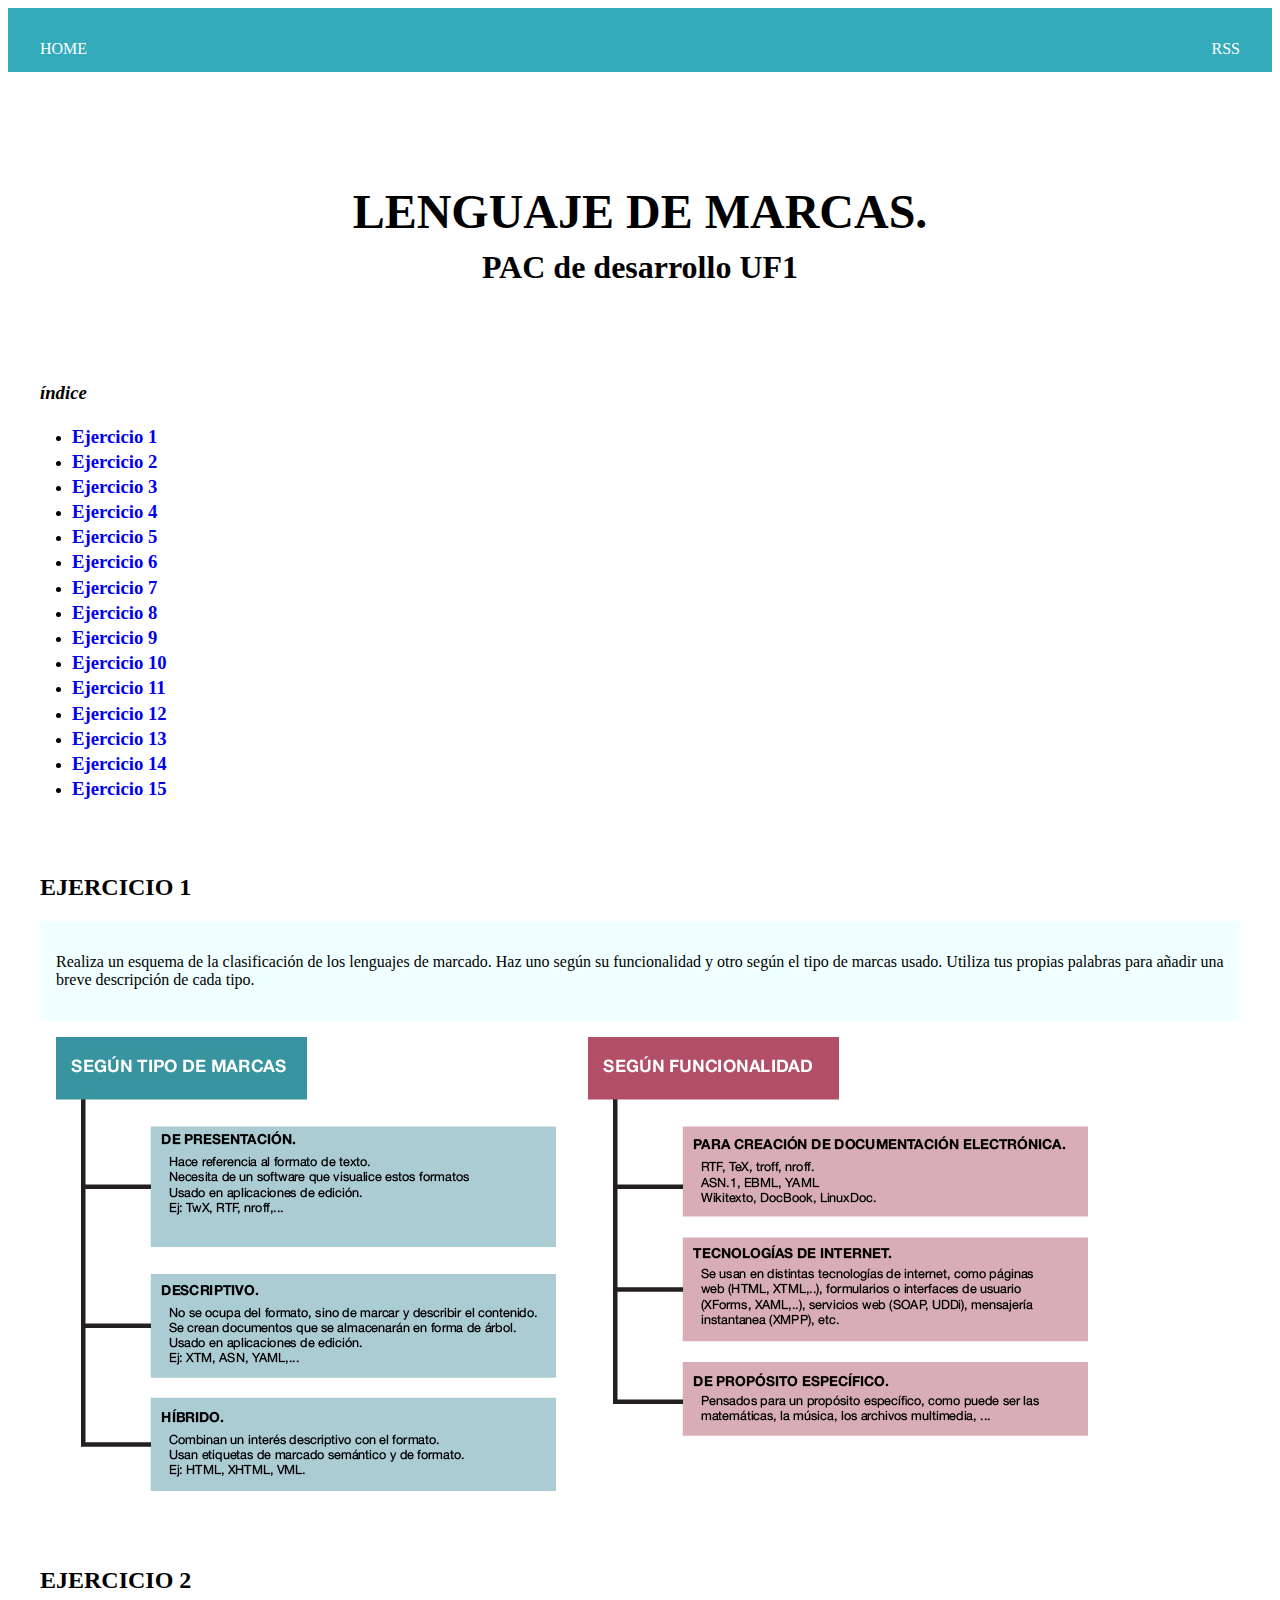
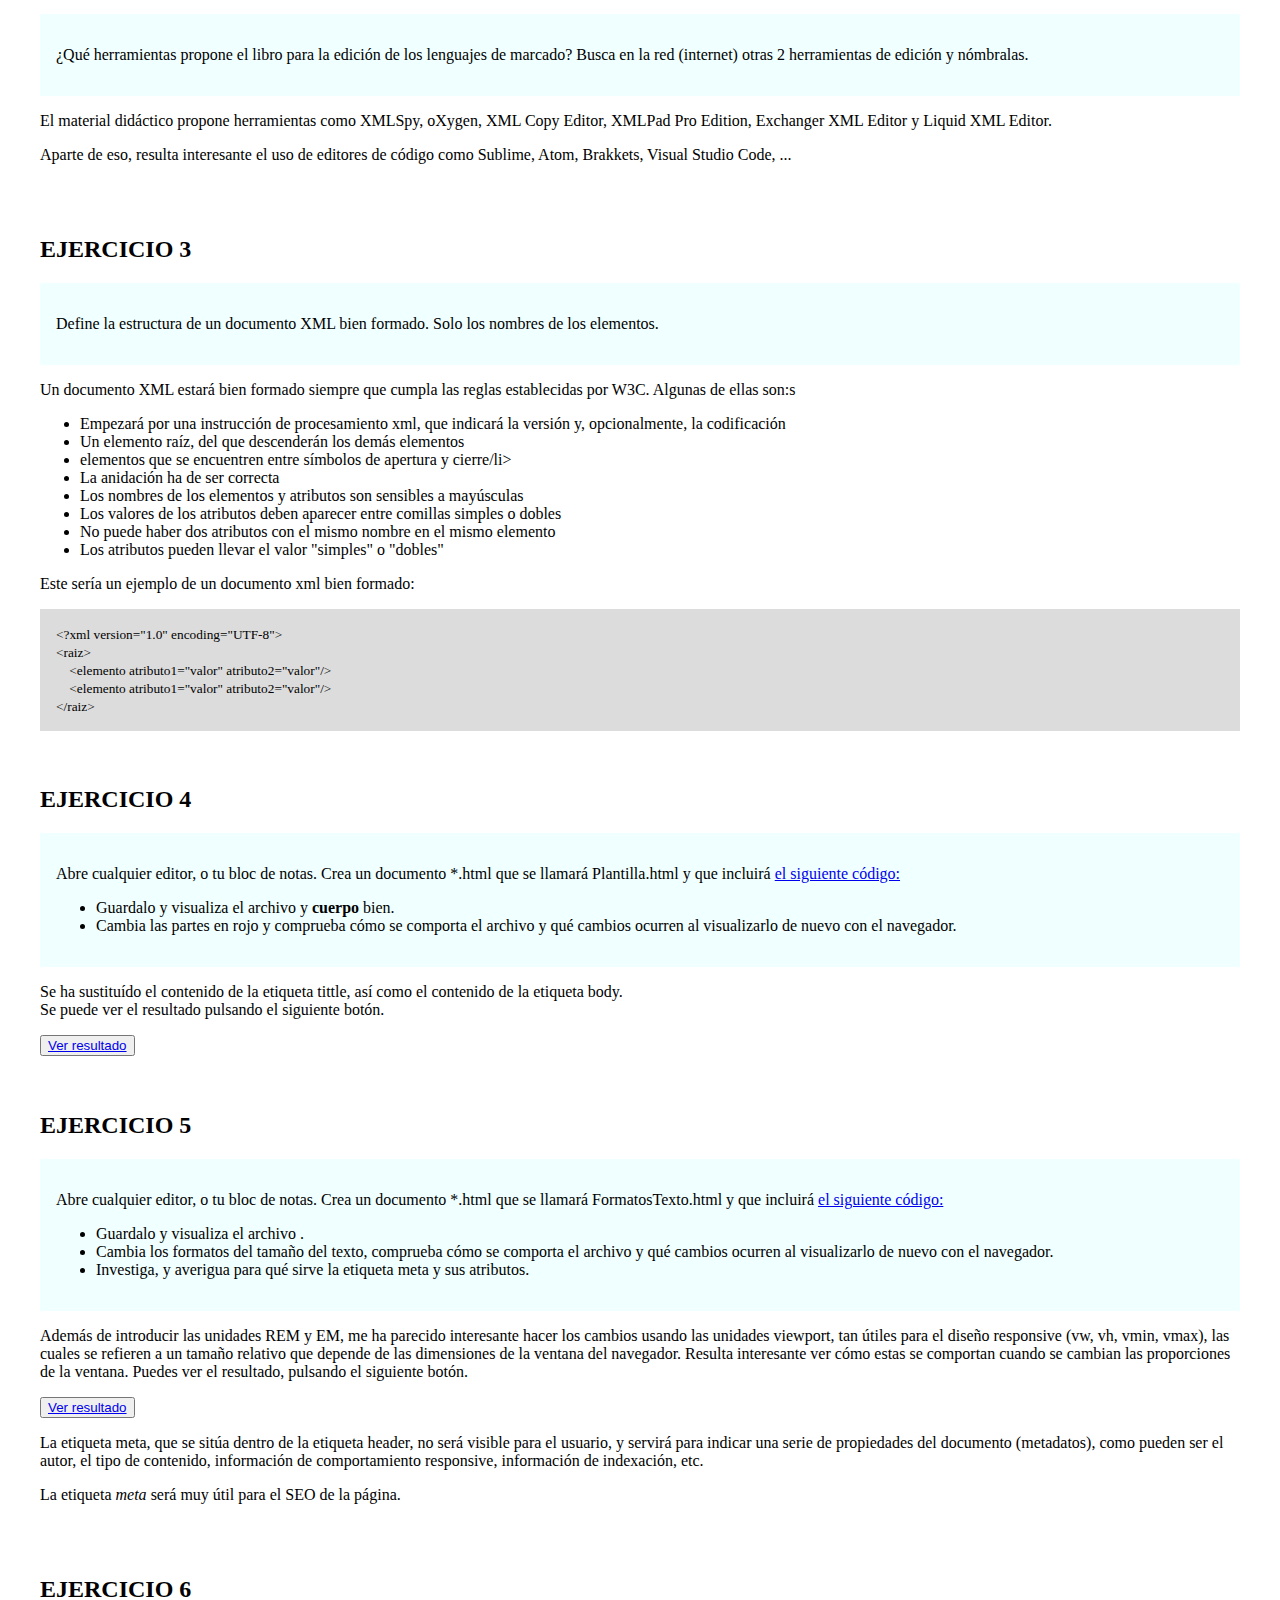
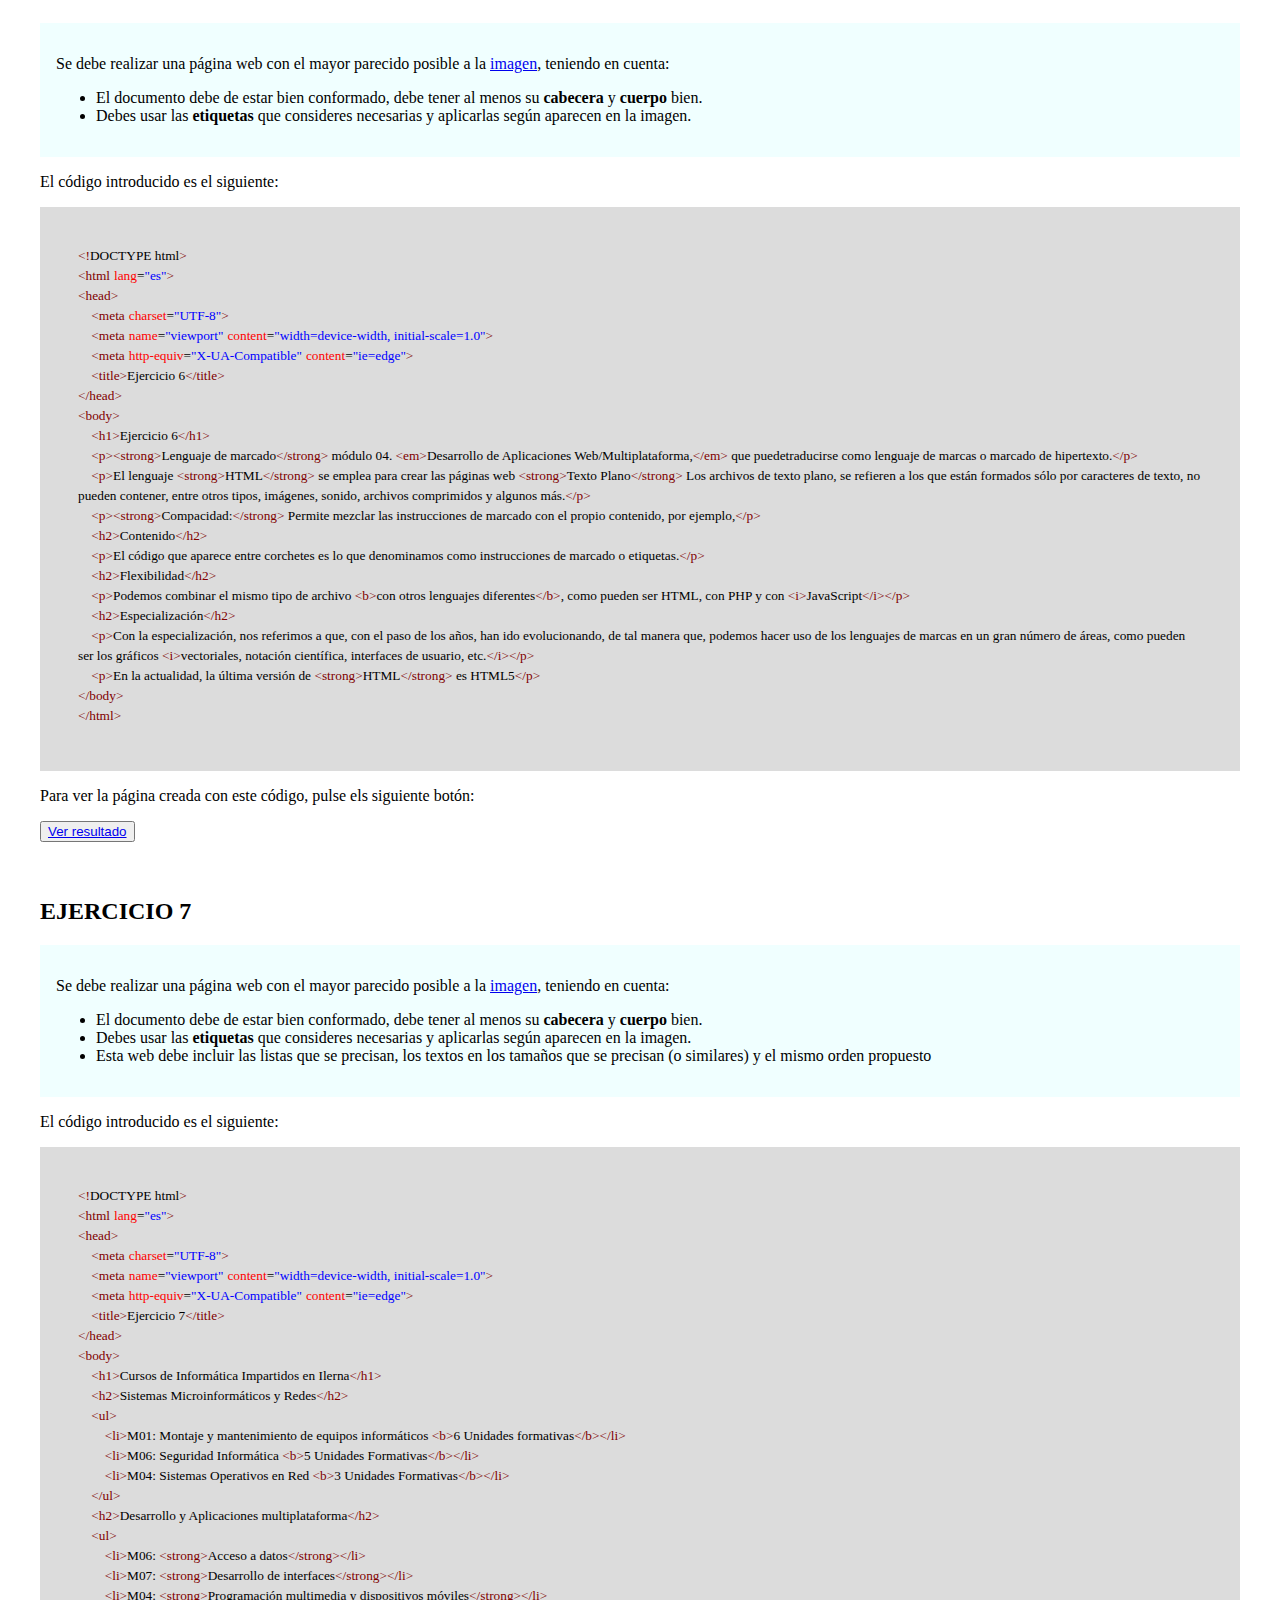
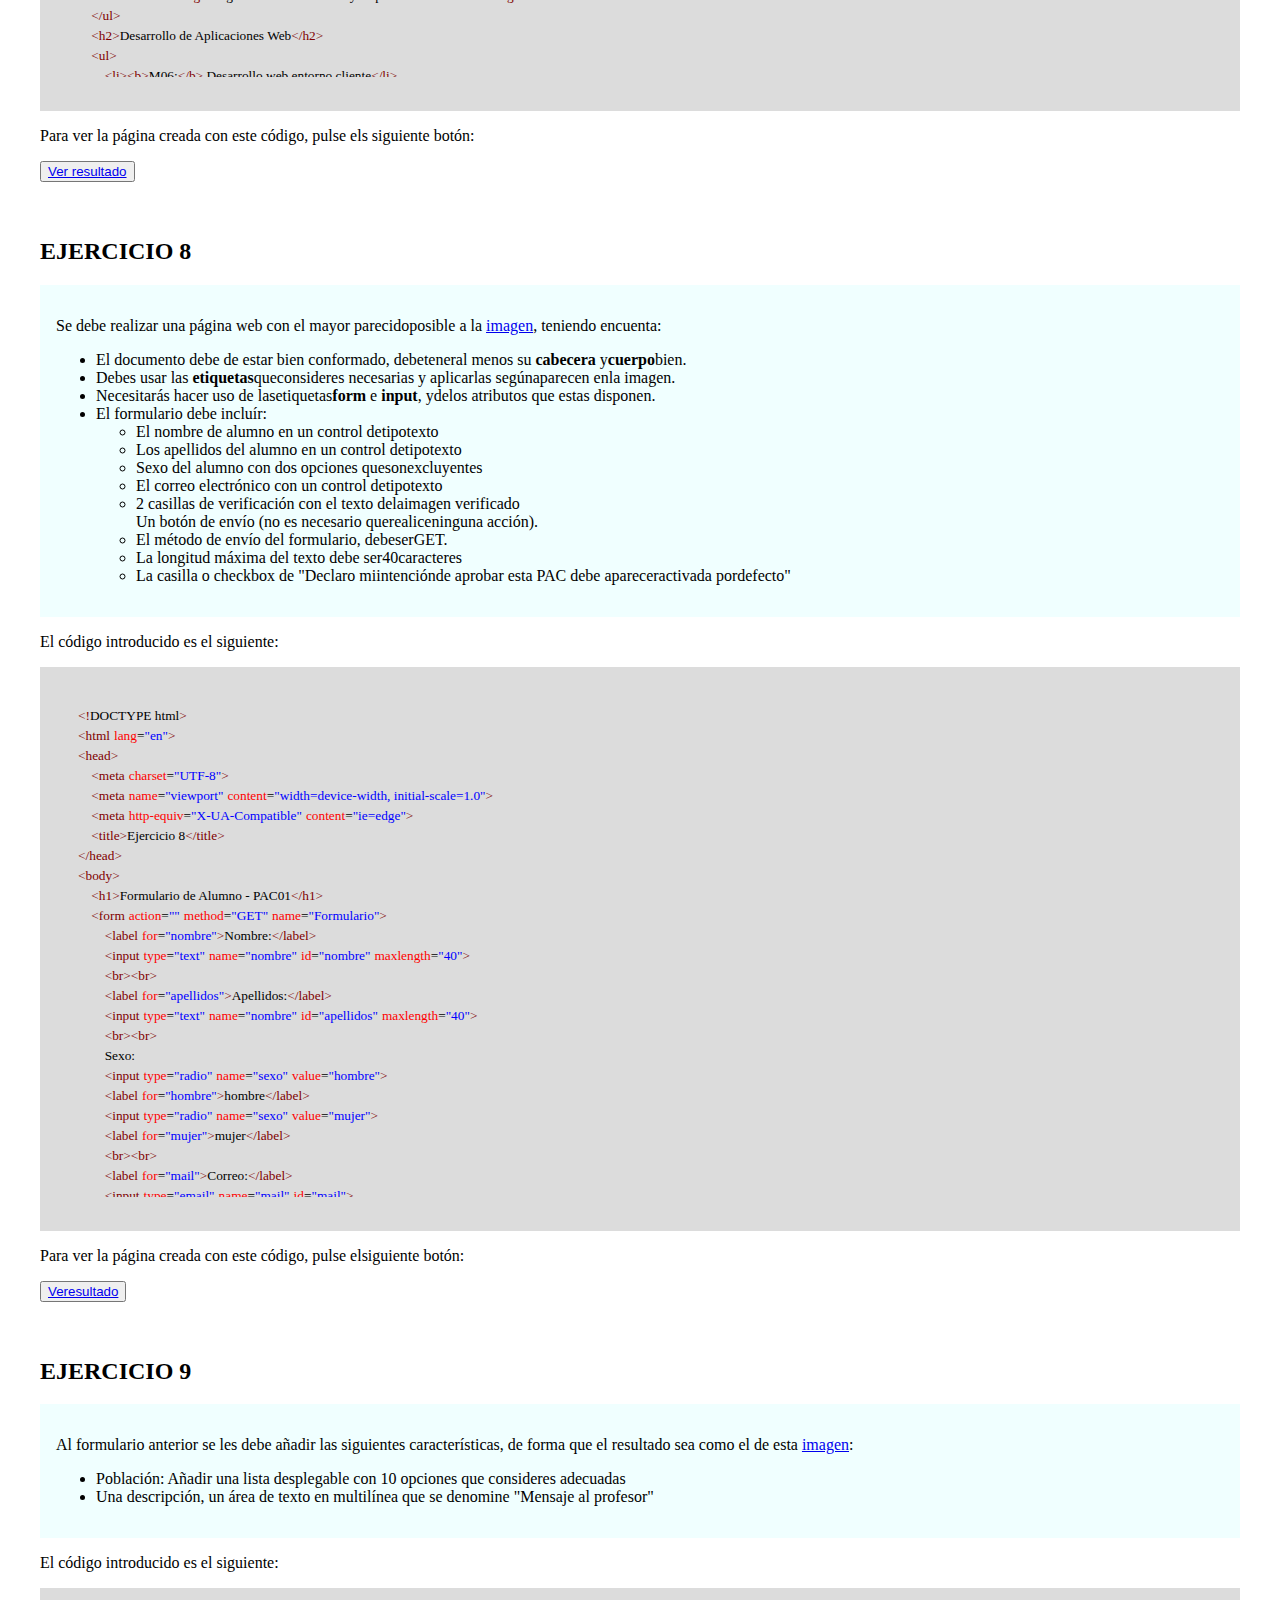
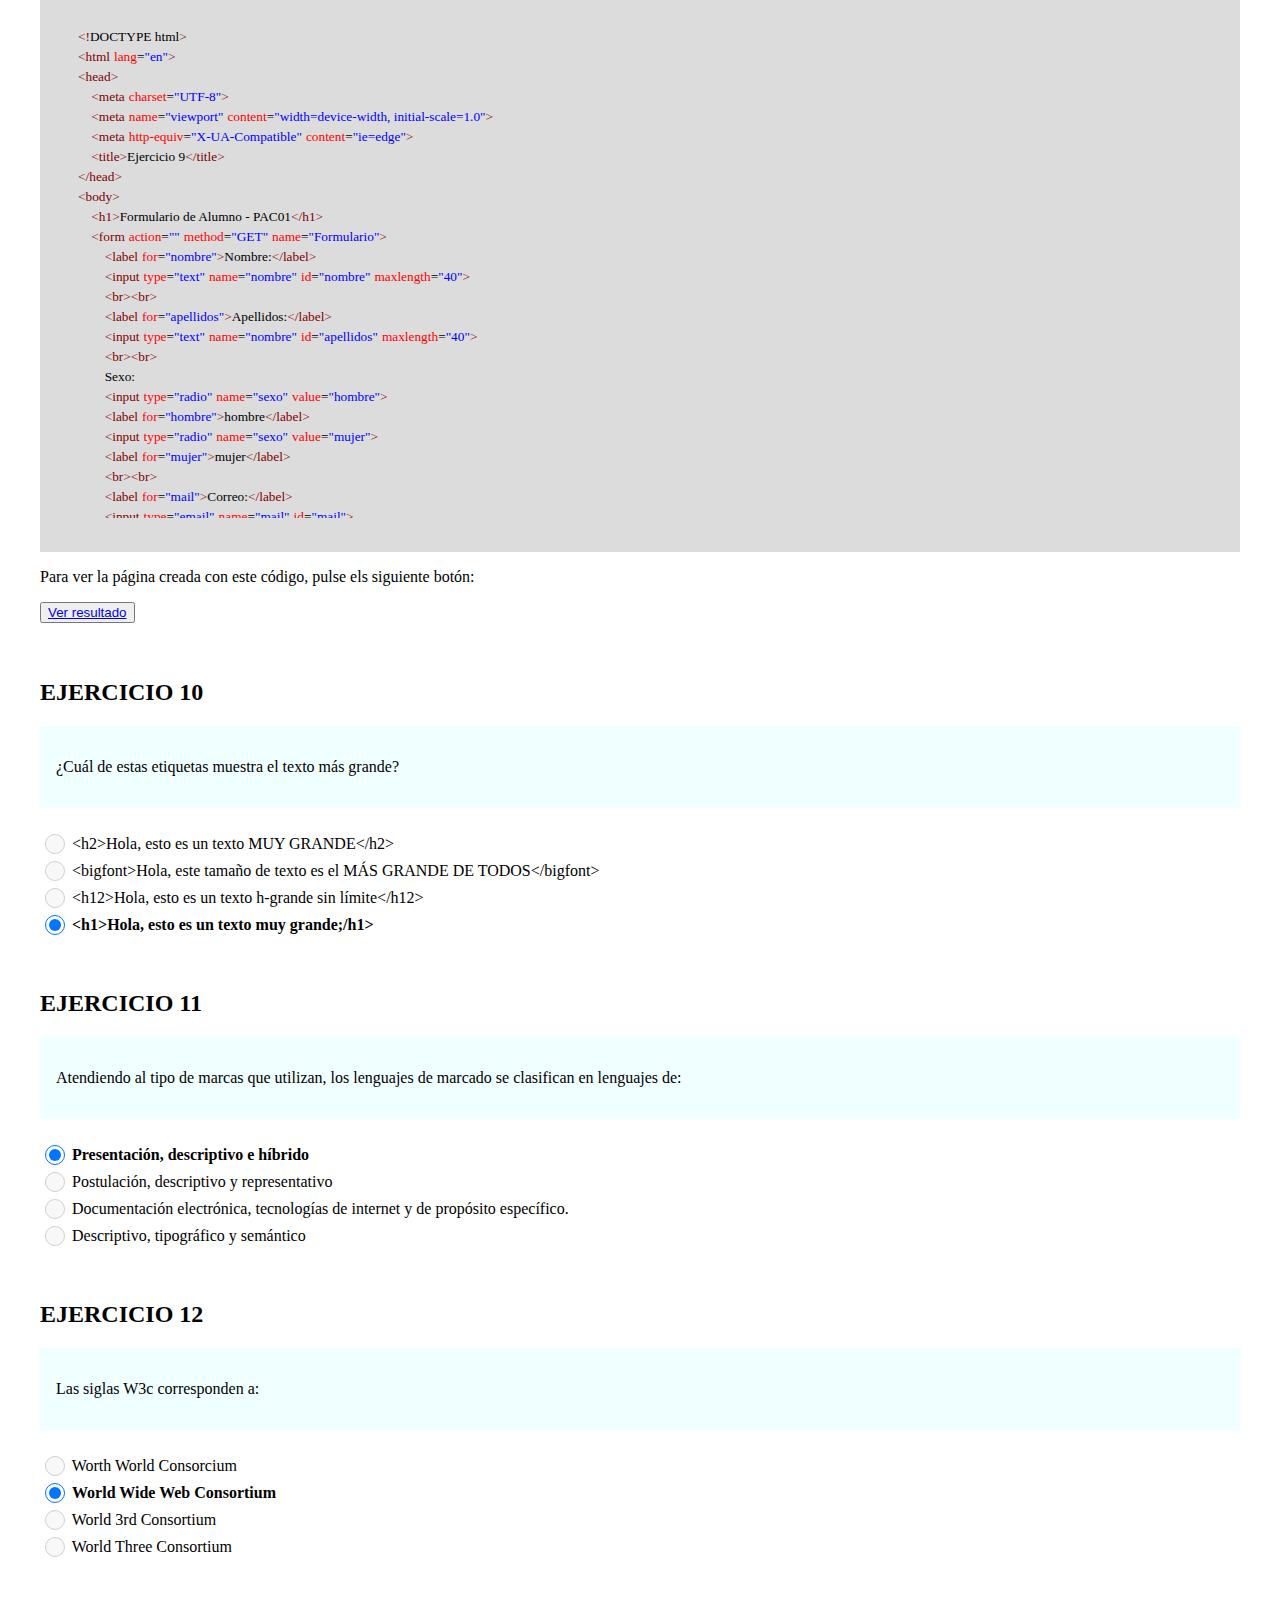
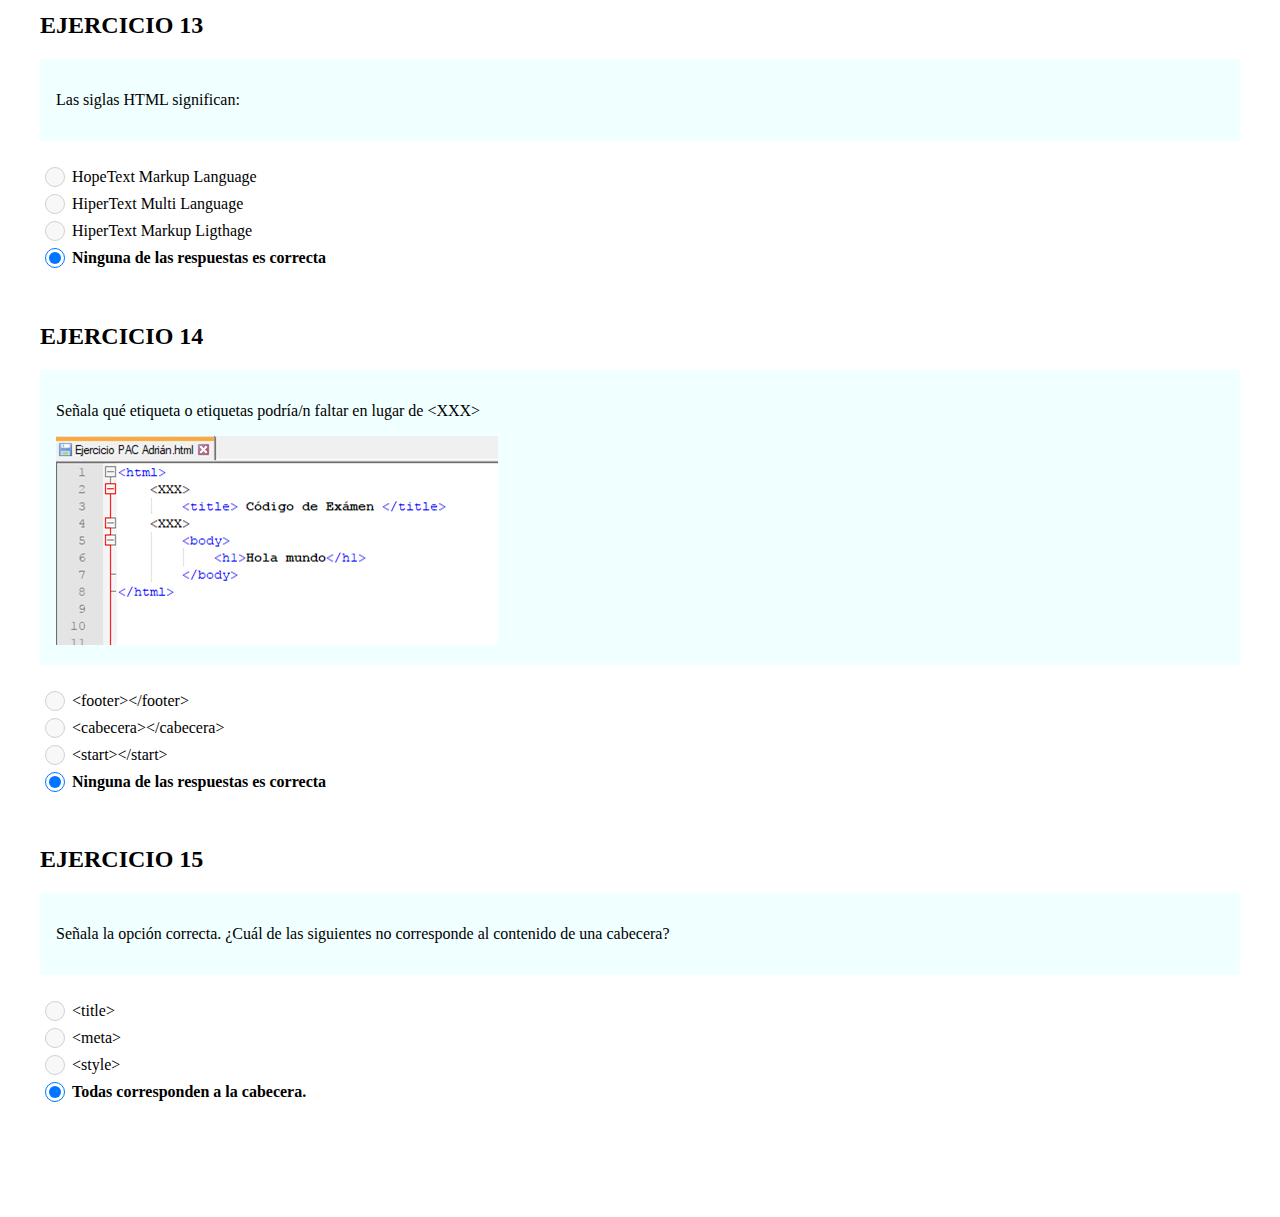
<file: index.html>
<!DOCTYPE html>
<html lang="en">
<head>
    <meta charset="UTF-8">
    <meta name="viewport" content="width=device-width, initial-scale=1.0">
    <meta http-equiv="X-UA-Compatible" content="ie=edge">
    <link rel="stylesheet" href="style.css">
    <title>PAC1 desarrollo. Lenguaje de Marcas</title>
</head>
<body>
    <header>
        <nav>
          <a href="https://eletitos.github.io/marcasPAC1">
              <div class="home">HOME</div>
          </a>
          <a type="application/rss+xml" href="rss.xml?001">
              <div class="rss">RSS</div>
          </a>
        </nav>
    </header>
    <div class="contenedor">
        <h1>LENGUAJE DE MARCAS. </h1>
        <h2 class="subtitulo">PAC de desarrollo UF1</h2>
        <h3><i>índice</i></h3>
        <ul class="indice">
            <li><a href="#ejercicio1"><h3>Ejercicio 1</h3></a></li>
            <li><a href="#ejercicio2"><h3>Ejercicio 2</h3></a></li>
            <li><a href="#ejercicio3"><h3>Ejercicio 3</h3></a></li>
            <li><a href="#ejercicio4"><h3>Ejercicio 4</h3></a></li>
            <li><a href="#ejercicio5"><h3>Ejercicio 5</h3></a></li>
            <li><a href="#ejercicio6"><h3>Ejercicio 6</h3></a></li>
            <li><a href="#ejercicio7"><h3>Ejercicio 7</h3></a></li>
            <li><a href="#ejercicio8"><h3>Ejercicio 8</h3></a></li>
            <li><a href="#ejercicio9"><h3>Ejercicio 9</h3></a></li>
            <li><a href="#ejercicio10"><h3>Ejercicio 10</h3></a></li>
            <li><a href="#ejercicio11"><h3>Ejercicio 11</h3></a></li>
            <li><a href="#ejercicio12"><h3>Ejercicio 12</h3></a></li>
            <li><a href="#ejercicio13"><h3>Ejercicio 13</h3></a></li>
            <li><a href="#ejercicio14"><h3>Ejercicio 14</h3></a></li>
            <li><a href="#ejercicio15"><h3>Ejercicio 15</h3></a></li>
        </ul>
        <br><br><br>
        <article id="ejercicio1">
            <h2>EJERCICIO 1</h2>
            <div class="enunciado">
                <p>Realiza un esquema de la clasificación de los lenguajes de marcado. Haz uno según su funcionalidad y otro según el tipo de marcas usado. Utiliza tus propias palabras para añadir una breve descripción de cada tipo.</p>
            </div>
            <div class="respuesta flex-container">
                <div class="esquema">
                    <img src="img/ejc1a.jpg" alt="Clasificación según Tipo de marcas">
                </div>
                <div class="esquema">
                    <img src="img/ejc1b.jpg" alt="Clasificación según funcionalidad">
                </div>
            </div>          
        </article>
        <br><br>
        <article id="ejercicio2">
                <h2>EJERCICIO 2</h2>
                <div class="enunciado">
                    <p>¿Qué herramientas propone el libro para la edición de los lenguajes de marcado? Busca en la red (internet) otras 2 herramientas de edición y nómbralas.</p>
                </div>
                <div class="respuesta">
                 <p>El material didáctico propone herramientas como XMLSpy, oXygen, XML Copy Editor, XMLPad Pro Edition, Exchanger XML Editor y Liquid XML Editor.</p> 
                 <p>Aparte de eso, resulta interesante el uso de editores de código como Sublime, Atom, Brakkets, Visual Studio Code, ...</p>
                 
                </div>          
        </article>
        <br><br>
        <article id="ejercicio3">
                <h2>EJERCICIO 3</h2>
                <div class="enunciado">
                    <p>Define la estructura de un documento XML bien formado. Solo los nombres de los elementos.</p>
                </div>
                <div class="respuesta">
                 <p>Un documento XML estará bien formado siempre que cumpla las reglas establecidas por W3C. Algunas de ellas son:s</p>
                 <ul>
                    <li>Empezará por una instrucción de procesamiento xml, que indicará la versión y, opcionalmente, la codificación</li>
                    <li>Un elemento raíz, del que descenderán los demás elementos</li>
                    <li>elementos que se encuentren entre símbolos de apertura y cierre/li>
                    <li>La anidación ha de ser correcta</li>
                    <li>Los nombres de los elementos y atributos son sensibles a mayúsculas</li>
                    <li>Los valores de los atributos deben aparecer entre comillas simples o dobles</li>
                    <li>No puede haber dos atributos con el mismo nombre en el mismo elemento</li>
                    <li>Los atributos pueden llevar el valor "simples" o "dobles"</li>
                 </ul>
                 <p>Este sería un ejemplo de un documento xml bien formado:</p>
                 <div class="documentoxml">
                    <p style="margin:0"><span style="font-size: 10pt; font-family: Consolas;">&lt;?xml version="1.0" encoding="UTF-8"&gt;</span></p>
                    <p style="margin:0"><span style="font-size: 10pt; font-family: Consolas;">&lt;raiz&gt;</span></p>
                    <p style="margin:0"><span style="font-size: 10pt; font-family: Consolas;">&nbsp;&nbsp;&nbsp; </span><span style="font-size: 10pt; font-family: Consolas;">&lt;elemento atributo1="valor" atributo2="valor"/&gt;</span></p>
                    <p style="margin:0"><span style="font-size: 10pt; font-family: Consolas;">&nbsp;&nbsp;&nbsp; &lt;elemento atributo1="valor" atributo2="valor"/&gt;</span></p>
                    <p style="margin:0"><span style="font-size: 10pt; font-family: Consolas;">&lt;/raiz&gt;</span></p>
                 </div>
                </div>          
        </article>
        <br><br>
        <article id="ejercicio4">
            <h2>EJERCICIO 4</h2>
            <div class="enunciado">
            	<p>Abre cualquier editor, o tu bloc de notas. Crea un documento *.html que se llamará Plantilla.html y que incluirá <a href="img/ejc1.jpg" onclick="window.open('/marcasPAC1/img/ejc1.jpg','_blank','width=610,height=306'); return false;">el siguiente código:</a>
            	</p>
            	<ul>
            	        <li>Guardalo y visualiza el archivo </strong>y <strong>cuerpo </strong>bien.</li>
            	        <li>Cambia las partes en rojo y comprueba cómo se comporta el archivo y qué cambios ocurren al visualizarlo de nuevo con el navegador. </li>
            	        </ul>
            </div>
            <div class="respuesta">
                <p>Se ha sustituído el contenido de la etiqueta tittle, así como el contenido de la etiqueta body. <br>Se puede ver el resultado pulsando el siguiente botón.</p>
                <button><a href="ejercicios/Plantilla.html"  onclick="window.open('ejercicios/Plantilla.html','_blank','width=610,height=306'); return false;">Ver resultado</a></button>
            </div>         
        </article>
        <br><br>
        <article id="ejercicio5">
            <h2>EJERCICIO 5</h2>
            <div class="enunciado">
            	<p>Abre cualquier editor, o tu bloc de notas. Crea un documento *.html que se llamará FormatosTexto.html y que incluirá <a href="img/ejc5.jpg" onclick="window.open('/marcasPAC1/img/ejc5.jpg','_blank','width=479,height=661'); return false;">el siguiente código:</a>
            	</p>
            	<ul>
            	    <li>Guardalo y visualiza el archivo .</li>
                    <li>Cambia los formatos del tamaño del texto, comprueba cómo se comporta el archivo y qué cambios ocurren al visualizarlo de nuevo con el navegador. </li>
                    <li>Investiga, y averigua para qué sirve la etiqueta meta y sus atributos.</li>
            	</ul>
            </div>
            <div class="respuesta">
                <p>Además de introducir las unidades REM y EM, me ha parecido interesante hacer los cambios usando las unidades viewport, tan útiles para el diseño responsive (vw, vh, vmin, vmax), las cuales se refieren a un tamaño relativo que depende de las dimensiones de la ventana del navegador. Resulta interesante ver cómo estas se comportan cuando se cambian las proporciones de la ventana. Puedes ver el resultado, pulsando el siguiente botón. </p>
                <button><a href="ejercicios/FormatosTexto.html"  onclick="window.open('ejercicios/FormatosTexto.html','_blank','width=610,height=800'); return false;">Ver resultado</a></button>
                <p>La etiqueta meta, que se sitúa dentro de la etiqueta header, no será visible para el usuario, y servirá para indicar una serie de propiedades del documento (metadatos), como pueden ser el autor, el tipo de contenido, información de comportamiento responsive, información de indexación, etc.
                </p>
                <p>La etiqueta <i>meta</i> será muy útil para el SEO de la página.</p>
            </div>         
        </article>
        <br><br>
        <article id="ejercicio6">
            <h2>EJERCICIO 6</h2>
            <div class="enunciado">
            	<p>Se debe realizar una página web con el mayor parecido posible a la <a href="img/ejc6.jpg" data-lightbox="example-1" target="popup" 
            	    onclick="window.open('/marcasPAC1/img/ejc6.jpg','_blank','width=589,height=337'); return false;">imagen</a>, teniendo en cuenta:
            	</p>
            	<ul>
            	        <li>El documento debe de estar bien conformado, debe tener al menos su <strong>cabecera </strong>y <strong>cuerpo </strong>bien.</li>
            	        <li>Debes usar las <strong>etiquetas </strong>que consideres necesarias y aplicarlas seg&uacute;n aparecen en la imagen.</li>
            	        </ul>
            </div>
            <div class="respuesta">
                <p>El código introducido es el siguiente:</p>
                <div class="container">
                    <iframe class="cuadro-texto" src="format/codigo6.html" ></iframe>
                </div>
                <p>Para ver la página creada con este código, pulse els siguiente botón:</p>
                <button><a href="ejercicios/Ejercicio6.html" onclick="window.open('ejercicios/Ejercicio6.html','_blank','width=900,height=600'); return false;">Ver resultado</a></button>
            </div>
                    
        </article>
        <br><br>
        <article id="ejercicio7">
            <h2>EJERCICIO 7</h2>
            <div class="enunciado">
                    <p>Se debe realizar una página web con el mayor parecido posible a la <a href="img/ejc7.jpg" data-lightbox="example-1" target="popup" 
                        onclick="window.open('/marcasPAC1/img/ejc7.jpg','_blank','width=649,height=322'); return false;">imagen</a>, teniendo en cuenta:
                    </p>
                    <ul>
                            <li>El documento debe de estar bien conformado, debe tener al menos su <strong>cabecera </strong>y <strong>cuerpo </strong>bien.</li>
                            <li>Debes usar las <strong>etiquetas </strong>que consideres necesarias y aplicarlas según aparecen en la imagen.</li>
                            <li>Esta web debe incluir las listas que se precisan, los textos en los tamaños que se precisan (o similares) y el mismo orden propuesto</li>
                            </ul>
                </div>
                <div class="respuesta">
                    <p>El código introducido es el siguiente:</p>
                    <div class="container">
                        <iframe class="cuadro-texto" src="format/codigo7.html" ></iframe>
                    </div>
                    <p>Para ver la página creada con este código, pulse els siguiente botón:</p>
                    <button><a href="ejercicios/Ejercicio7.html"  onclick="window.open('ejercicios/Ejercicio7.html','_blank','width=750,height=450'); return false;">Ver resultado</a></button>
                </div>
        </article>
        <br><br>
        <article id="ejercicio8">
            <h2>EJERCICIO 8</h2>
            <div class="enunciado">
                    <p>Se debe realizar una página web con el mayor parecidoposible a la <a href="img/ejc8.jpg" data-lightbox="example-1"target="popup" 
                        onclick="window.open('/marcasPAC1/img/ejc8.jpg','_blank','width=557,height=296'); return false;">imagen</a>, teniendo encuenta:
                    </p>
                    <ul>
                        <li>El documento debe de estar bien conformado, debeteneral menos su <strong>cabecera </strong>y<strong>cuerpo</strong>bien.</li>
                        <li>Debes usar las <strong>etiquetas</strong>queconsideres necesarias y aplicarlas segúnaparecen enla imagen.</li>
                        <li>Necesitarás hacer uso de lasetiquetas<strong>form</strong> e <strong>input</strong>, ydelos atributos que estas disponen.</li>
                        <li>El formulario debe incluír:
                            <ul>
                                <li>El nombre de alumno en un control detipotexto</li>
                                <li>Los apellidos del alumno en un control detipotexto</li>
                                <li>Sexo del alumno con dos opciones quesonexcluyentes</li>
                                <li>El correo electrónico con un control detipotexto</li>
                                <li>2 casillas de verificación con el texto delaimagen verificado</li>
                                Un botón de envío (no es necesario querealiceninguna acción).
                                <li>El método de envío del formulario, debeserGET.</li>
                                <li>La longitud máxima del texto debe ser40caracteres</li>
                                <li>La casilla o checkbox de "Declaro miintenciónde aprobar esta PAC debe apareceractivada pordefecto"</li>
                            </ul>
                        </li>
                    </ul>
            </div>
            <div class="respuesta">
                <p>El código introducido es el siguiente:</p>
                <div class="container">
                    <iframe class="cuadro-texto" src="format/codigo8.html" ></iframe>
                </div>
                <p>Para ver la página creada con este código, pulse elsiguiente botón:</p>
                <button><a href="ejercicios/Ejercicio8.html"onclick="window.open('ejercicios/Ejercicio8.html','_blank','width=750,height=450'); return false;">Veresultado</a></button>
        </div>
        </article>
        <br><br>
        <article id="ejercicio9">
            <h2>EJERCICIO 9</h2>
            <div class="enunciado">
                <p>Al formulario anterior se les debe añadir las siguientes características, de forma que el resultado sea como el de esta
                    <a href="img/ejc9.jpg" target="popup" onclick="window.open('/marcasPAC1/img/ejc9.jpg','_blank','width=557,height=449'); return false;">imagen</a>:
                </p>
                <ul>
                    <li>Población: Añadir una lista desplegable con 10 opciones que consideres adecuadas</li>
                    <li>Una descripción, un área de texto en multilínea que se denomine "Mensaje al profesor"</li>
                </ul>
            </div>
            <div class="respuesta">
                <p>El código introducido es el siguiente:</p>
                <div class="container">
                    <iframe class="cuadro-texto" src="format/codigo9.html"></iframe>
                </div>
                <p>Para ver la página creada con este código, pulse els siguiente botón:</p>
                <button>
                    <a href="ejercicios/Ejercicio9.html" onclick="window.open('ejercicios/Ejercicio9.html','_blank','width=750,height=500'); return false;">Ver resultado</a>
                </button>
            </div>
        </article>
        <br><br>
        <article id="ejercicio10">
            <h2>EJERCICIO 10</h2>
            <div class="enunciado">
                <p>¿Cuál de estas etiquetas muestra el texto más grande?</p>
    
            </div>
            <br>
            <div class="respuesta">
                <input class="prueba" type="radio" name="ejc10" id="a" disabled>
                <label for="a">&lt;h2&gt;Hola, esto es un texto MUY GRANDE&lt;/h2&gt;</label>
                <br>
                <input class="prueba" type="radio" name="ejc10" id="b" disabled>
                <label for="b">&lt;bigfont&gt;Hola, este tamaño de texto es el MÁS GRANDE DE TODOS&lt;/bigfont&gt;</label>  
                <br>
                <input class="prueba" type="radio" name="ejc10" id="c" disabled>
                <label for="b">&lt;h12&gt;Hola, esto es un texto h-grande sin límite&lt;/h12&gt;</label>         
                <br>
                <input class="prueba" type="radio" name="ejc10" id="d" checked >
                <label for="b">&lt;h1&gt;Hola, esto es un texto muy grande;/h1&gt;</label>       
            </div>
    
        </article>
        <br><br>
        <article id="ejercicio11">
            <h2>EJERCICIO 11</h2>
            <div class="enunciado">
                <p>Atendiendo al tipo de marcas que utilizan, los lenguajes de marcado se clasifican en lenguajes de:</p>
            </div>
            <br>
            <div class="respuesta">
                <input class="prueba" type="radio" name="ejc11" id="a" checked>
                <label for="a">Presentación, descriptivo e híbrido</label>
                <br>
                <input class="prueba" type="radio" name="ejc11" id="b" disabled>
                <label for="b">Postulación, descriptivo y representativo</label>  
                <br>
                <input class="prueba" type="radio" name="ejc11" id="c" disabled>
                <label for="b">Documentación electrónica, tecnologías de internet y de propósito específico.</label>         
                <br>
                <input class="prueba" type="radio" name="ejc11" id="d" disabled >
                <label for="b">Descriptivo, tipográfico y semántico</label>       
            </div>
        </article>
        <br><br>
        <article id="ejercicio12">
            <h2>EJERCICIO 12</h2>
            <div class="enunciado">
                <p>Las siglas W3c corresponden a:</p>
            </div>
            <br>
            <div class="respuesta">
                <input class="prueba" type="radio" name="ejc12" id="a" disabled>
                <label for="a">Worth World Consorcium</label>
                <br>
                <input class="prueba" type="radio" name="ejc12" id="b" checked>
                <label for="b">World Wide Web Consortium</label>  
                <br>
                <input class="prueba" type="radio" name="ejc12" id="c" disabled>
                <label for="b">World 3rd Consortium</label>         
                <br>
                <input class="prueba" type="radio" name="ejc12" id="d" disabled >
                <label for="b">World Three Consortium</label>       
            </div>
        </article>
        <br><br>
        <article id="ejercicio13">
            <h2>EJERCICIO 13</h2>
            <div class="enunciado">
                <p>Las siglas HTML significan:</p>
            </div>
            <br>
            <div class="respuesta">
                <input class="prueba" type="radio" name="ejc13" id="a" disabled>
                <label for="a">HopeText Markup Language</label>
                <br>
                <input class="prueba" type="radio" name="ejc13" id="b" disabled>
                <label for="b">HiperText Multi Language</label>  
                <br>
                <input class="prueba" type="radio" name="ejc13" id="c" disabled>
                <label for="b">HiperText Markup Ligthage</label>         
                <br>
                <input class="prueba" type="radio" name="ejc13" id="d" checked >
                <label for="b">Ninguna de las respuestas es correcta</label>       
            </div>
        </article>
        <br><br>
        <article id="ejercicio14">
            <h2>EJERCICIO 14</h2>
            <div class="enunciado">
                <p>Señala qué etiqueta o etiquetas podría/n faltar en lugar de &lt;XXX&gt;</p>
                <img src="img/ejc15.jpg" alt="Ejercicio 15">
            </div>
            <br>
            <div class="respuesta">
                <input class="prueba" type="radio" name="ejc14" id="a" disabled>
                <label for="a">&lt;footer&gt;&lt;/footer&gt;</label>
                <br>
                <input class="prueba" type="radio" name="ejc43" id="b" disabled>
                <label for="b">&lt;cabecera&gt;&lt;/cabecera&gt;</label>  
                <br>
                <input class="prueba" type="radio" name="ejc14" id="c" disabled>
                <label for="b">&lt;start&gt;&lt;/start&gt;</label>         
                <br>
                <input class="prueba" type="radio" name="ejc14" id="d" checked >
                <label for="b">Ninguna de las respuestas es correcta</label>       
            </div>
        </article>
        <br><br>
        <article id="ejercicio15">
            <h2>EJERCICIO 15</h2>
            <div class="enunciado">
                <p>Señala la opción correcta. ¿Cuál de las siguientes no corresponde al contenido de una cabecera?</p>
            </div>
            <br>
            <div class="respuesta">
                <input class="prueba" type="radio" name="ejc15" id="a" disabled>
                <label for="a">&lt;title&gt;</label>
                <br>
                <input class="prueba" type="radio" name="ejc15" id="b" disabled>
                <label for="b">&lt;meta&gt;</label>  
                <br>
                <input class="prueba" type="radio" name="ejc15" id="c" disabled>
                <label for="b">&lt;style&gt;</label>         
                <br>
                <input class="prueba" type="radio" name="ejc15" id="d" checked >
                <label for="b">Todas corresponden a la cabecera.</label>       
            </div>
        </article>
        <br><br>
        <br><br><br><br>
    </div>
    

</body>
</html>
</file>
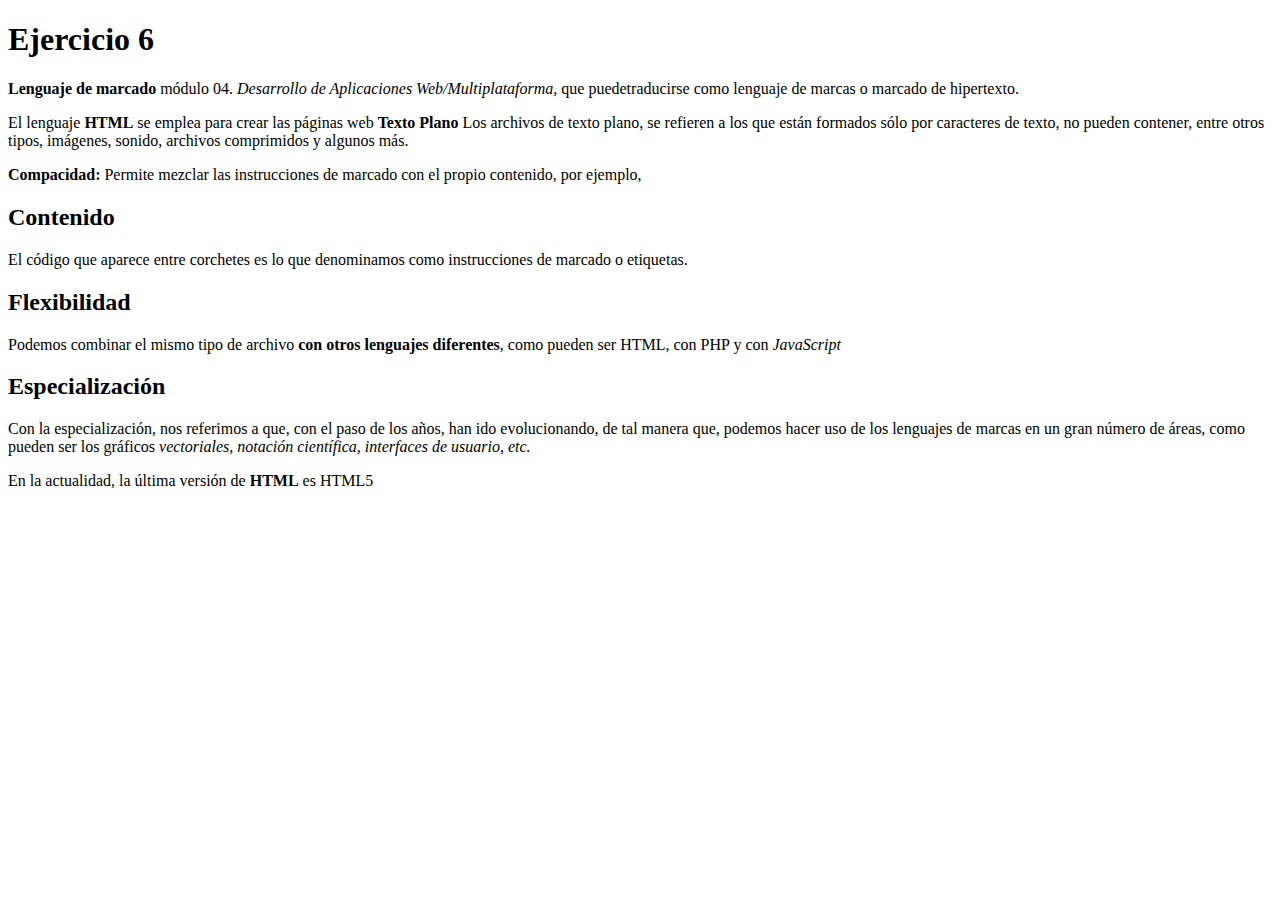
<file: ejercicios/Ejercicio6.html>
<!DOCTYPE html>
<html lang="es">
<head>
    <meta charset="UTF-8">
    <meta name="viewport" content="width=device-width, initial-scale=1.0">
    <meta http-equiv="X-UA-Compatible" content="ie=edge">
    <title>Ejercicio 6</title>
</head>
<body>
    <h1>Ejercicio 6</h1>   
    <p><strong>Lenguaje de marcado</strong> módulo 04. <em>Desarrollo de Aplicaciones Web/Multiplataforma,</em> que puedetraducirse como lenguaje de marcas o marcado de hipertexto.</p>
    <p>El lenguaje <strong>HTML</strong> se emplea para crear las páginas web <strong>Texto Plano</strong> Los archivos de texto plano, se refieren a los que están formados sólo por caracteres de texto, no pueden contener, entre otros tipos, imágenes, sonido, archivos comprimidos y algunos más.</p>
    <p><strong>Compacidad:</strong> Permite mezclar las instrucciones de marcado con el propio contenido, por ejemplo,</p>
    <h2>Contenido</h2>
    <p>El código que aparece entre corchetes es lo que denominamos como instrucciones de marcado o etiquetas.</p>
    <h2>Flexibilidad</h2>
    <p>Podemos combinar el mismo tipo de archivo <b>con otros lenguajes diferentes</b>, como pueden ser HTML, con PHP y con <i>JavaScript</i></p>
    <h2>Especialización</h2>
    <p>Con la especialización, nos referimos a que, con el paso de los años, han ido evolucionando, de tal manera que, podemos hacer uso de los lenguajes de marcas en un gran número de áreas, como pueden ser los gráficos <i>vectoriales, notación científica, interfaces de usuario, etc.</i></p>
    <p>En la actualidad, la última versión de <strong>HTML</strong> es HTML5</p>
</body>
</html>
</file>
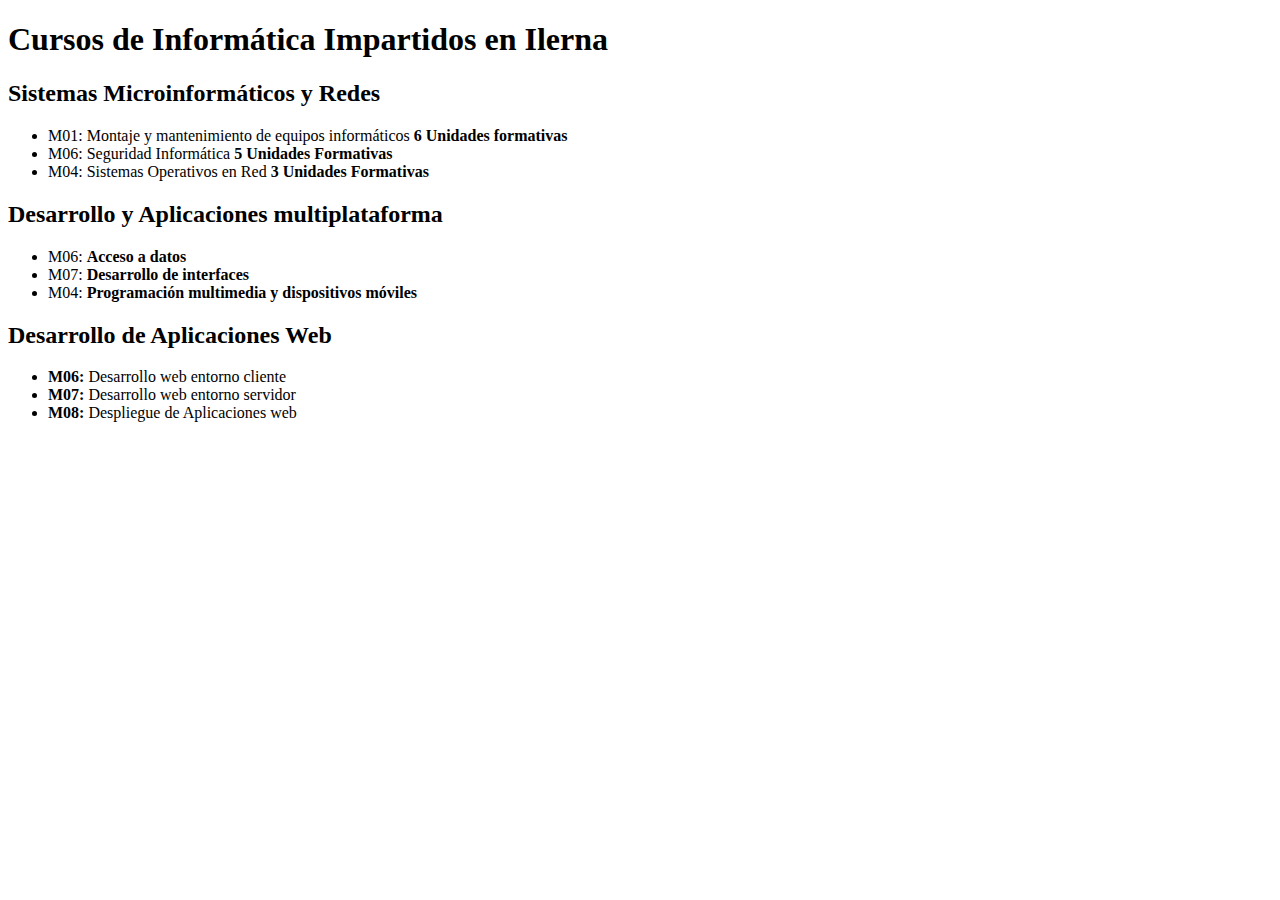
<file: ejercicios/Ejercicio7.html>
<!DOCTYPE html>
<html lang="es">
<head>
    <meta charset="UTF-8">
    <meta name="viewport" content="width=device-width, initial-scale=1.0">
    <meta http-equiv="X-UA-Compatible" content="ie=edge">
    <title>Ejercicio 7</title>
</head>
<body>
    <h1>Cursos de Informática Impartidos en Ilerna</h1>
    <h2>Sistemas Microinformáticos y Redes</h2>
    <ul>
        <li>M01: Montaje y mantenimiento de equipos informáticos <b>6 Unidades formativas</b></li>
        <li>M06: Seguridad Informática <b>5 Unidades Formativas</b></li>
        <li>M04: Sistemas Operativos en Red <b>3 Unidades Formativas</b></li>
    </ul>
    <h2>Desarrollo y Aplicaciones multiplataforma</h2>
    <ul>
        <li>M06: <strong>Acceso a datos</strong></li>
        <li>M07: <strong>Desarrollo de interfaces</strong></li>
        <li>M04: <strong>Programación multimedia y dispositivos móviles</strong></li>
    </ul>
    <h2>Desarrollo de Aplicaciones Web</h2>
    <ul>
        <li><b>M06:</b> Desarrollo web entorno cliente</li>
        <li><b>M07:</b> Desarrollo web entorno servidor</li>
        <li><b>M08:</b> Despliegue de Aplicaciones web</li>
    </ul>

</body>
</html>
</file>
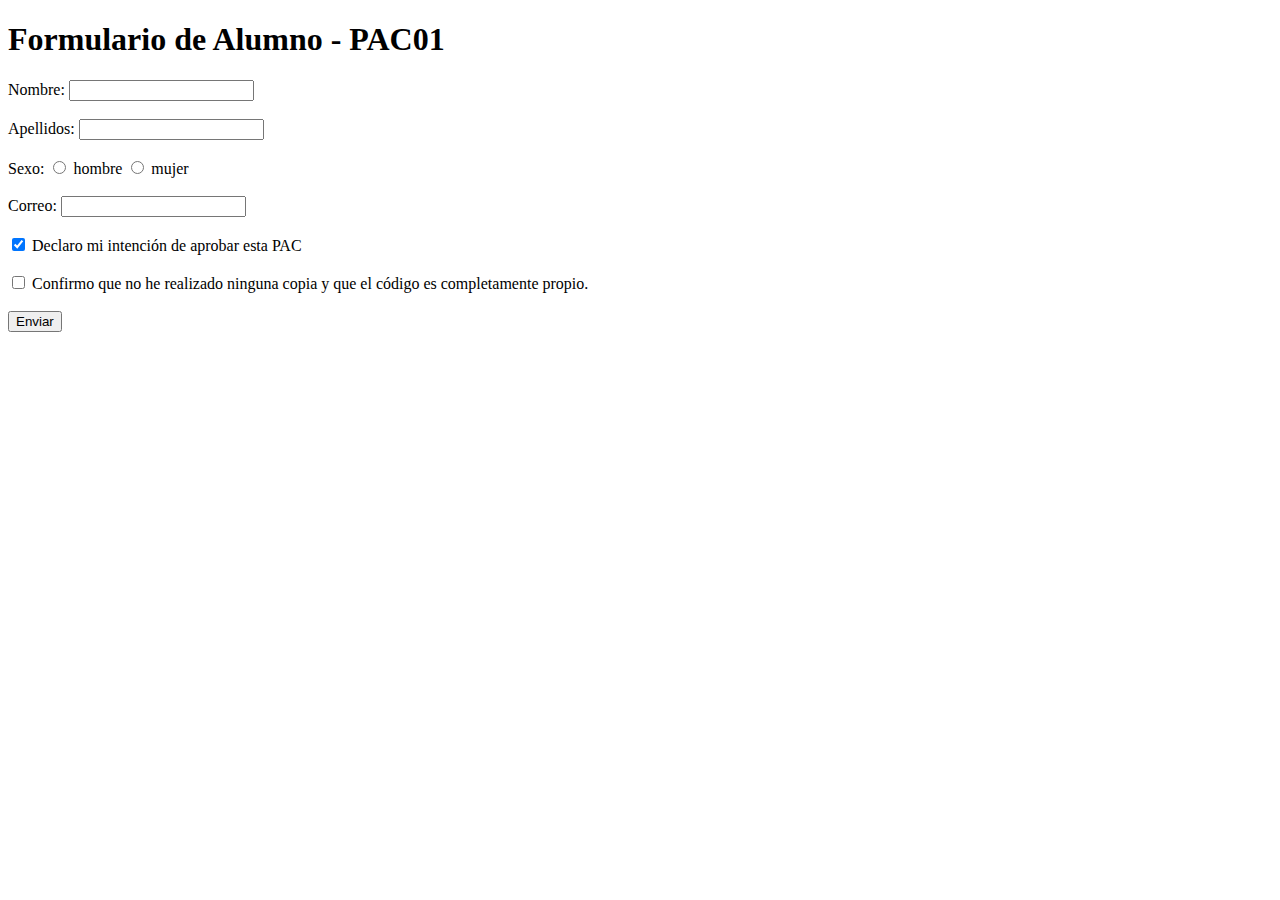
<file: ejercicios/Ejercicio8.html>
<!DOCTYPE html>
<html lang="en">
<head>
    <meta charset="UTF-8">
    <meta name="viewport" content="width=device-width, initial-scale=1.0">
    <meta http-equiv="X-UA-Compatible" content="ie=edge">
    <title>Ejercicio 8</title>
</head>
<body>
    <h1>Formulario de Alumno - PAC01</h1>
    <form action="" method="GET" name="Formulario">
        <label for="nombre">Nombre:</label>
        <input type="text" name="nombre" id="nombre" maxlength="40">
        <br><br>
        <label for="apellidos">Apellidos:</label>
        <input type="text" name="nombre" id="apellidos" maxlength="40">
        <br><br>
        Sexo:
        <input type="radio" name="sexo" value="hombre">
        <label for="hombre">hombre</label>
        <input type="radio" name="sexo" value="mujer">
        <label for="mujer">mujer</label>
        <br><br>
        <label for="mail">Correo:</label>
        <input type="email" name="mail" id="mail">
        <br><br>
        <input type="checkbox" name="declaracion" id="declaracion" checked>
        <label for="declaracion">Declaro mi intención de aprobar esta PAC</label>
        <br><br>
        <input type="checkbox" name="confirmacion" id="confirmacion">
        <label for="confirmacion">Confirmo que no he realizado ninguna copia y que el código es completamente propio.</label>
        <br><br>
        <input type="submit" value="Enviar">
    </form>
</body>
</html>
</file>
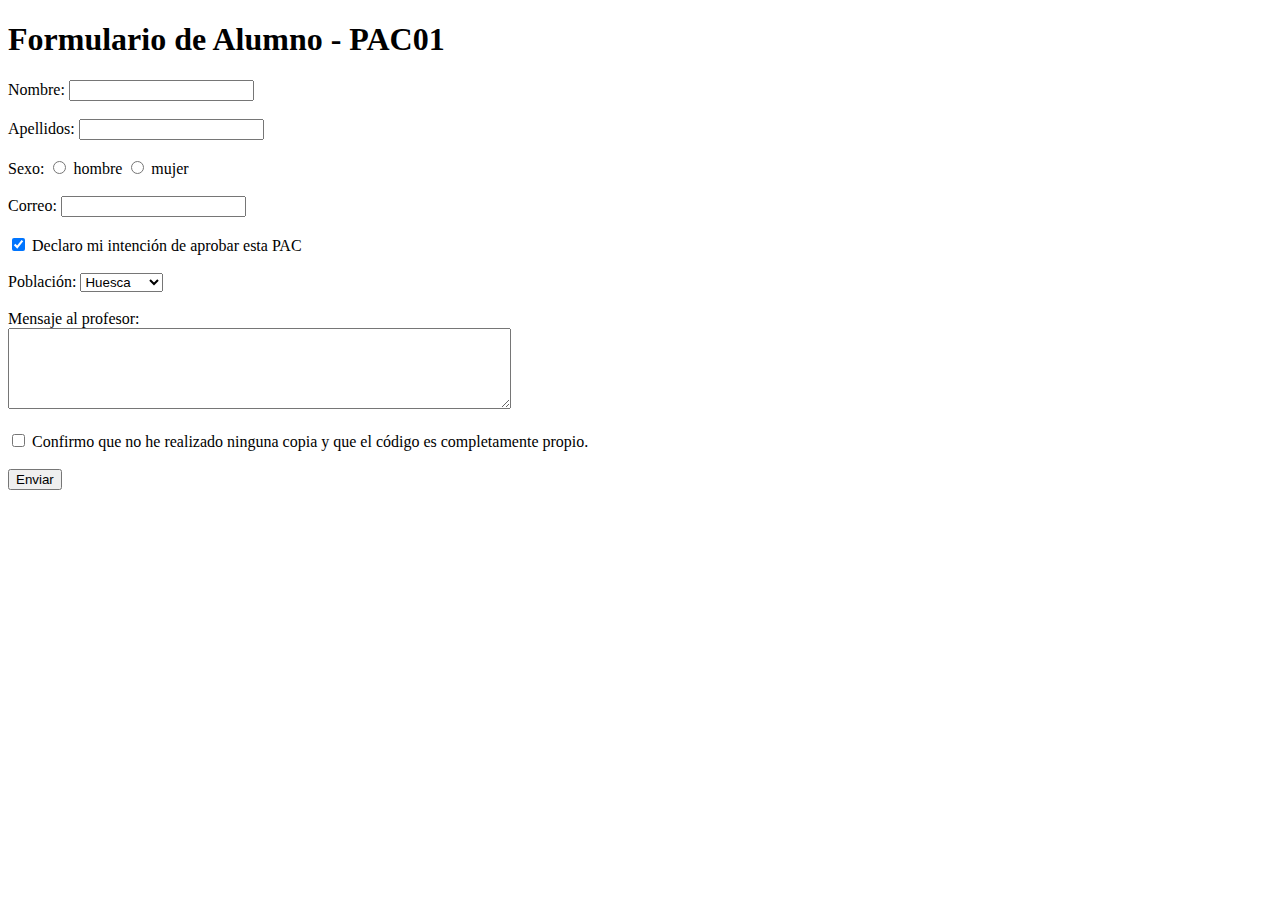
<file: ejercicios/Ejercicio9.html>
<!DOCTYPE html>
<html lang="en">
<head>
    <meta charset="UTF-8">
    <meta name="viewport" content="width=device-width, initial-scale=1.0">
    <meta http-equiv="X-UA-Compatible" content="ie=edge">
    <title>Ejercicio 9</title>
</head>
<body>
    <h1>Formulario de Alumno - PAC01</h1>
    <form action="" method="GET" name="Formulario">
        <label for="nombre">Nombre:</label>
        <input type="text" name="nombre" id="nombre" maxlength="40">
        <br><br>
        <label for="apellidos">Apellidos:</label>
        <input type="text" name="nombre" id="apellidos" maxlength="40">
        <br><br>
        Sexo:
        <input type="radio" name="sexo" value="hombre">
        <label for="hombre">hombre</label>
        <input type="radio" name="sexo" value="mujer">
        <label for="mujer">mujer</label>
        <br><br>
        <label for="mail">Correo:</label>
        <input type="email" name="mail" id="mail">
        <br><br>
        <input type="checkbox" name="declaracion" id="declaracion" checked>
        <label for="declaracion">Declaro mi intención de aprobar esta PAC</label>
        <br><br>
        Población:
        <select name="ciudad" id="ciudad">
            <option value="huesca">Huesca</option>
            <option value="Granada">Granada</option>
            <option value="Madrid">Madrid</option>
            <option value="Barcelona">Barcelona</option>
            <option value="Toledo">Toledo</option>
            <option value="Oviedo">Oviedo</option>
            <option value="Málaga">Málaga</option>
            <option value="Zaragoza">Zaragoza</option>
            <option value="Murcia">Murcia</option>
            <option value="Burgos">Burgos</option>
        </select>
        <br><br>
        Mensaje al profesor:
        <br>
        <textarea name="Mensaje" id="" cols="60" rows="5"></textarea>
        <br><br>
        <input type="checkbox" name="confirmacion" id="confirmacion">
        <label for="confirmacion">Confirmo que no he realizado ninguna copia y que el código es completamente propio.</label>
        <br><br>
        <input type="submit" value="Enviar">
    </form>
</body>
</html>
</file>
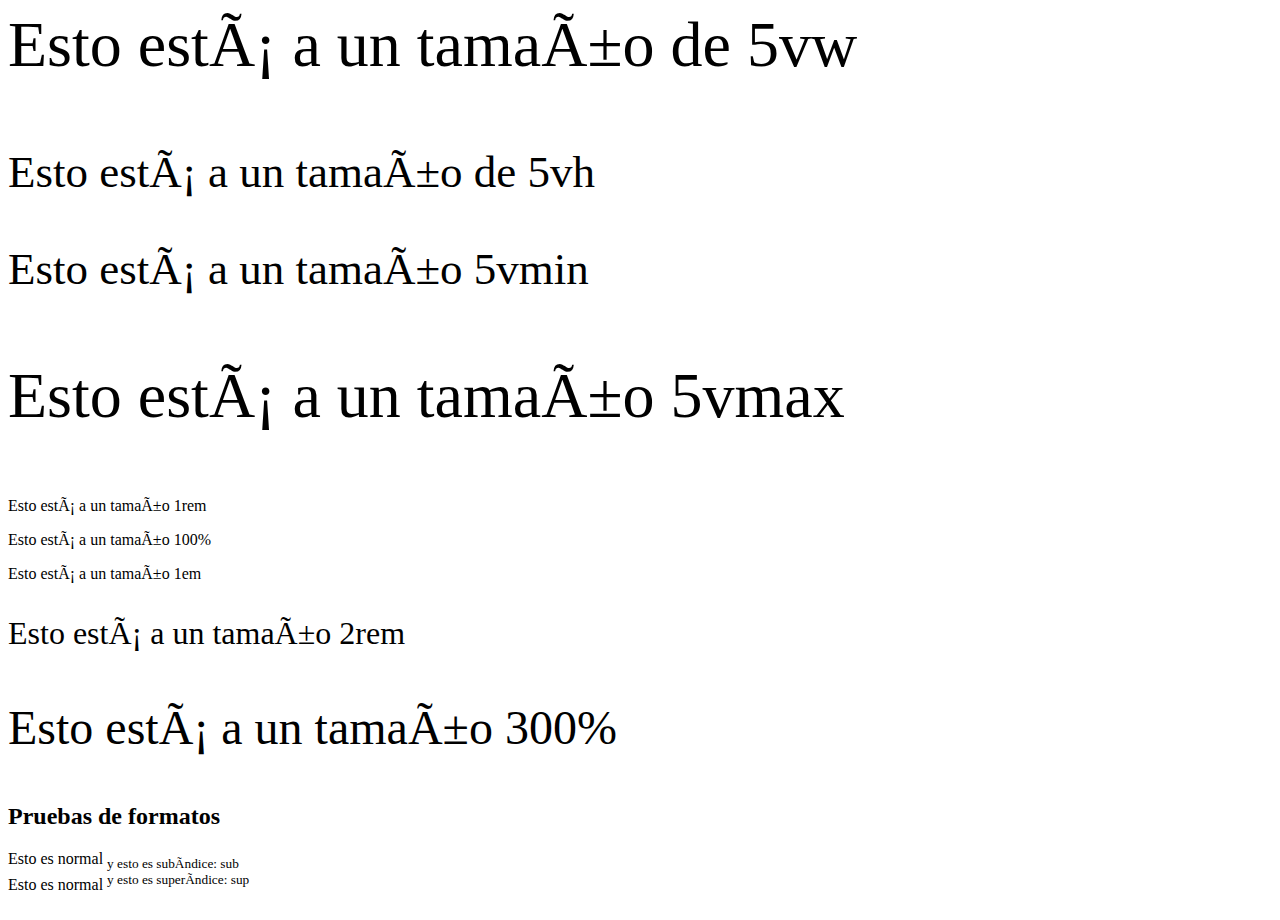
<file: ejercicios/FormatosTexto.html>
<html>
    <head>
        <title> Este es el ejercicio 5 </title>
        <meta http-equiv="content-type" content="text/html" charset="iso-8859-15">
    </head>
    <body>
        <p style="font-size: 5vw;">Esto está a un tamaño de 5vw</p>
        <p style="font-size: 5vh;">Esto está a un tamaño de 5vh</p>
        <p style="font-size: 5vmin;">Esto está a un tamaño 5vmin</p>
        <p style="font-size: 5vmax;">Esto está a un tamaño 5vmax</p>
        <p style="font-size: 1rem;">Esto está a un tamaño 1rem</p>
        <p style="font-size: 100%;">Esto está a un tamaño 100%</p>
        <p style="font-size: 1em;">Esto está a un tamaño 1em</p>
        <p style="font-size: 2rem;">Esto está a un tamaño 2rem</p>
        <p style="font-size: 300%;">Esto está a un tamaño 300%</p>
        <h2>Pruebas de formatos</h2> Esto es normal
        <sub>y esto es subíndice: sub </sub><br>
        Esto es normal <sup>y esto es superíndice: sup
    </sup><br>
    <br>
    </body>
</html>
</file>
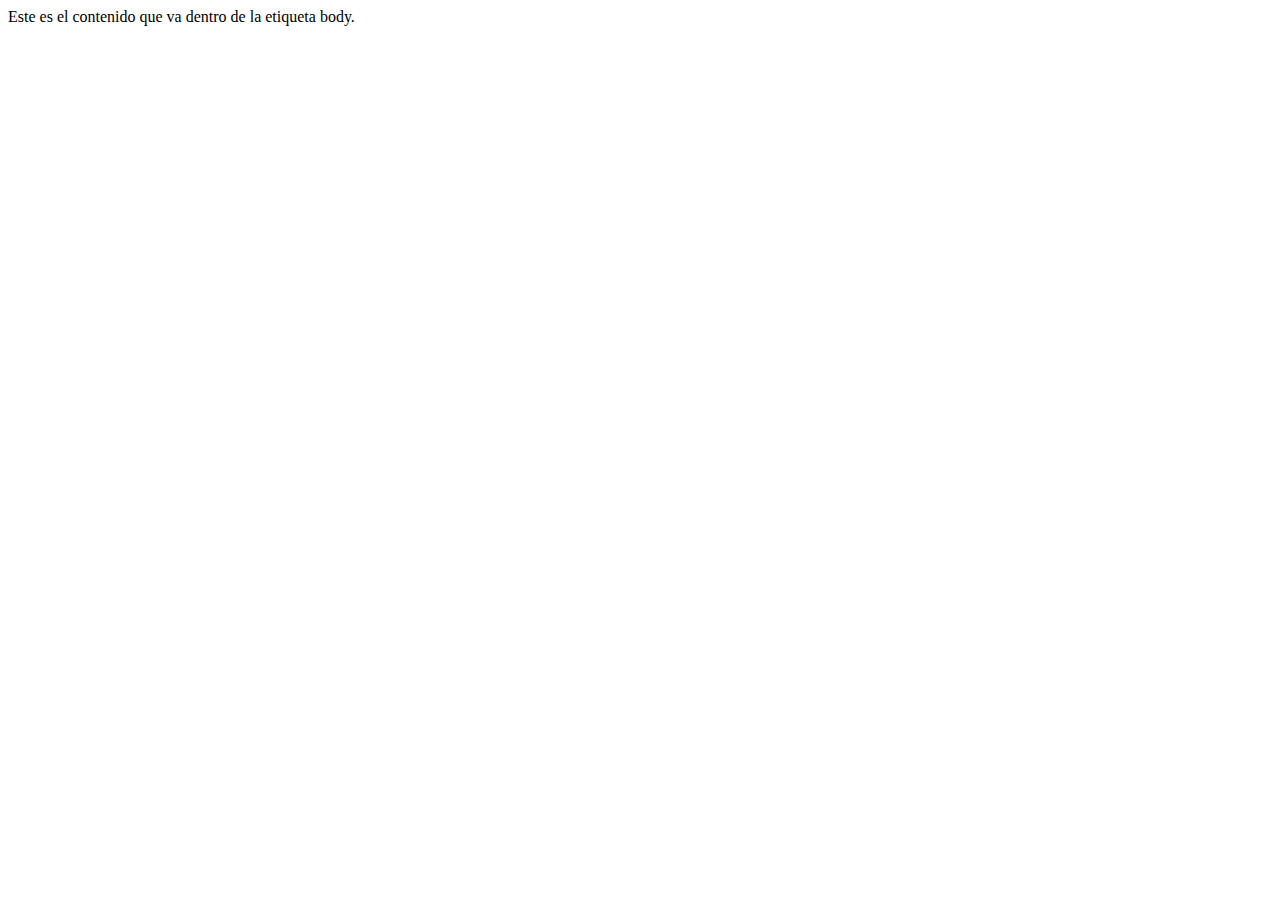
<file: ejercicios/Plantilla.html>
<html>
    <head>
        <title>Ejercicio 4</title>
    </head>
    <body>
        <!—aquí irán las etiquetas que forman el cuerpo-->
        Este es el contenido que va dentro de la etiqueta body.
    </body>
</html>
</file>
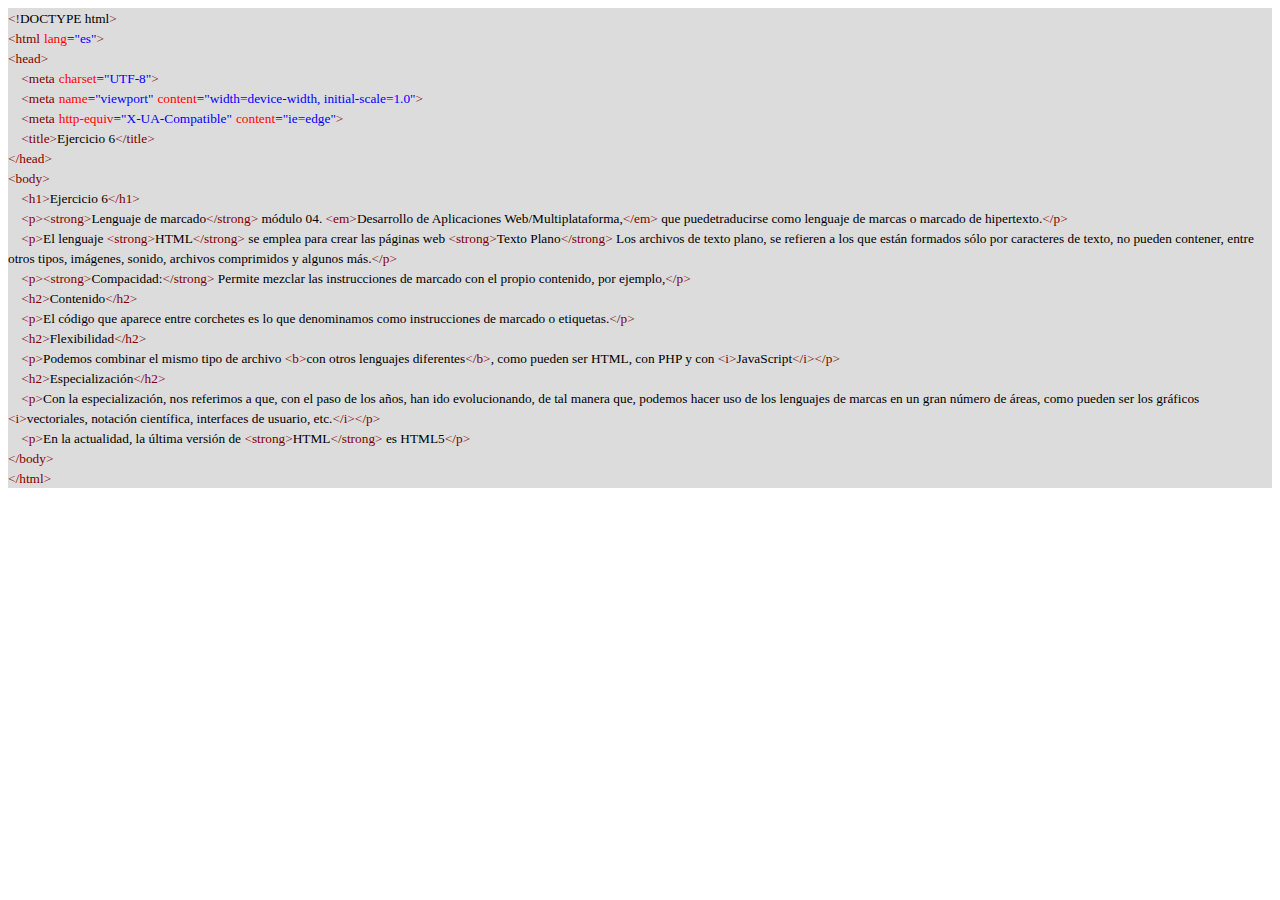
<file: format/codigo6.html>
<!DOCTYPE html>
<html lang="en">
<head>
    <meta charset="UTF-8">
    <meta name="viewport" content="width=device-width, initial-scale=1.0">
    <meta http-equiv="X-UA-Compatible" content="ie=edge">
    <style>p{margin: 0; background-color:gainsboro}</style>
    <title>Código ejercicio 6</title>
</head>
<body>
        <p style="line-height: 14.25pt;"><span style="font-size: 10pt; font-family: Consolas; color: maroon;">&lt;!</span><span style="font-size: 10pt; font-family: Consolas; color: black;">DOCTYPE html</span><span style="font-size: 10pt; font-family: Consolas; color: maroon;">&gt;</span></p>
        <p style="line-height: 14.25pt;"><span style="font-size: 10pt; font-family: Consolas; color: maroon;">&lt;html</span> <span style="font-size: 10pt; font-family: Consolas; color: red;">lang</span><span style="font-size: 10pt; font-family: Consolas; color: black;">=</span><span style="font-size: 10pt; font-family: Consolas; color: blue;">"es"</span><span style="font-size: 10pt; font-family: Consolas; color: maroon;">&gt;</span></p>
        <p style="line-height: 14.25pt;"><span style="font-size: 10pt; font-family: Consolas; color: maroon;">&lt;head&gt;</span></p>
        <p style="line-height: 14.25pt;"><span style="font-size: 10pt; font-family: Consolas; color: black;">&nbsp;&nbsp;&nbsp; </span><span style="font-size: 10pt; font-family: Consolas; color: maroon;">&lt;meta</span> <span style="font-size: 10pt; font-family: Consolas; color: red;">charset</span><span style="font-size: 10pt; font-family: Consolas; color: black;">=</span><span style="font-size: 10pt; font-family: Consolas; color: blue;">"UTF-8"</span><span style="font-size: 10pt; font-family: Consolas; color: maroon;">&gt;</span></p>
        <p style="line-height: 14.25pt;"><span style="font-size: 10pt; font-family: Consolas; color: black;">&nbsp;&nbsp;&nbsp; </span><span style="font-size: 10pt; font-family: Consolas; color: maroon;">&lt;meta</span> <span style="font-size: 10pt; font-family: Consolas; color: red;">name</span><span style="font-size: 10pt; font-family: Consolas; color: black;">=</span><span style="font-size: 10pt; font-family: Consolas; color: blue;">"viewport"</span> <span style="font-size: 10pt; font-family: Consolas; color: red;">content</span><span style="font-size: 10pt; font-family: Consolas; color: black;">=</span><span style="font-size: 10pt; font-family: Consolas; color: blue;">"width=device-width, initial-scale=1.0"</span><span style="font-size: 10pt; font-family: Consolas; color: maroon;">&gt;</span></p>
        <p style="line-height: 14.25pt;"><span style="font-size: 10pt; font-family: Consolas; color: black;">&nbsp;&nbsp;&nbsp; </span><span style="font-size: 10pt; font-family: Consolas; color: maroon;">&lt;meta</span> <span style="font-size: 10pt; font-family: Consolas; color: red;">http-equiv</span><span style="font-size: 10pt; font-family: Consolas; color: black;">=</span><span style="font-size: 10pt; font-family: Consolas; color: blue;">"X-UA-Compatible"</span> <span style="font-size: 10pt; font-family: Consolas; color: red;">content</span><span style="font-size: 10pt; font-family: Consolas; color: black;">=</span><span style="font-size: 10pt; font-family: Consolas; color: blue;">"ie=edge"</span><span style="font-size: 10pt; font-family: Consolas; color: maroon;">&gt;</span></p>
        <p style="line-height: 14.25pt;"><span style="font-size: 10pt; font-family: Consolas; color: black;">&nbsp;&nbsp;&nbsp; </span><span style="font-size: 10pt; font-family: Consolas; color: maroon;">&lt;title&gt;</span><span style="font-size: 10pt; font-family: Consolas; color: black;">Ejercicio 6</span><span style="font-size: 10pt; font-family: Consolas; color: maroon;">&lt;/title&gt;</span></p>
        <p style="line-height: 14.25pt;"><span style="font-size: 10pt; font-family: Consolas; color: maroon;">&lt;/head&gt;</span></p>
        <p style="line-height: 14.25pt;"><span style="font-size: 10pt; font-family: Consolas; color: maroon;">&lt;body&gt;</span></p>
        <p style="line-height: 14.25pt;"><span style="font-size: 10pt; font-family: Consolas; color: black;">&nbsp;&nbsp;&nbsp; </span><span style="font-size: 10pt; font-family: Consolas; color: maroon;">&lt;h1&gt;</span><span style="font-size: 10pt; font-family: Consolas; color: black;">Ejercicio 6</span><span style="font-size: 10pt; font-family: Consolas; color: maroon;">&lt;/h1&gt;</span><span style="font-size: 10pt; font-family: Consolas; color: black;">&nbsp;&nbsp; </span></p>
        <p style="line-height: 14.25pt;"><span style="font-size: 10pt; font-family: Consolas; color: black;">&nbsp;&nbsp;&nbsp; </span><span style="font-size: 10pt; font-family: Consolas; color: maroon;">&lt;p&gt;&lt;strong&gt;</span><span style="font-size: 10pt; font-family: Consolas; color: black;">Lenguaje de marcado</span><span style="font-size: 10pt; font-family: Consolas; color: maroon;">&lt;/strong&gt;</span><span style="font-size: 10pt; font-family: Consolas; color: black;"> m&oacute;dulo 04. </span><span style="font-size: 10pt; font-family: Consolas; color: maroon;">&lt;em&gt;</span><span style="font-size: 10pt; font-family: Consolas; color: black;">Desarrollo de Aplicaciones Web/Multiplataforma,</span><span style="font-size: 10pt; font-family: Consolas; color: maroon;">&lt;/em&gt;</span><span style="font-size: 10pt; font-family: Consolas; color: black;"> que puedetraducirse como lenguaje de marcas o marcado de hipertexto.</span><span style="font-size: 10pt; font-family: Consolas; color: maroon;">&lt;/p&gt;</span></p>
        <p style="line-height: 14.25pt;"><span style="font-size: 10pt; font-family: Consolas; color: black;">&nbsp;&nbsp;&nbsp; </span><span style="font-size: 10pt; font-family: Consolas; color: maroon;">&lt;p&gt;</span><span style="font-size: 10pt; font-family: Consolas; color: black;">El lenguaje </span><span style="font-size: 10pt; font-family: Consolas; color: maroon;">&lt;strong&gt;</span><span style="font-size: 10pt; font-family: Consolas; color: black;">HTML</span><span style="font-size: 10pt; font-family: Consolas; color: maroon;">&lt;/strong&gt;</span><span style="font-size: 10pt; font-family: Consolas; color: black;"> se emplea para crear las p&aacute;ginas web </span><span style="font-size: 10pt; font-family: Consolas; color: maroon;">&lt;strong&gt;</span><span style="font-size: 10pt; font-family: Consolas; color: black;">Texto Plano</span><span style="font-size: 10pt; font-family: Consolas; color: maroon;">&lt;/strong&gt;</span><span style="font-size: 10pt; font-family: Consolas; color: black;"> Los archivos de texto plano, se refieren a los que est&aacute;n formados s&oacute;lo por caracteres de texto, no pueden contener, entre otros tipos, im&aacute;genes, sonido, archivos comprimidos y algunos m&aacute;s.</span><span style="font-size: 10pt; font-family: Consolas; color: maroon;">&lt;/p&gt;</span></p>
        <p style="line-height: 14.25pt;"><span style="font-size: 10pt; font-family: Consolas; color: black;">&nbsp;&nbsp;&nbsp; </span><span style="font-size: 10pt; font-family: Consolas; color: maroon;">&lt;p&gt;&lt;strong&gt;</span><span style="font-size: 10pt; font-family: Consolas; color: black;">Compacidad:</span><span style="font-size: 10pt; font-family: Consolas; color: maroon;">&lt;/strong&gt;</span><span style="font-size: 10pt; font-family: Consolas; color: black;"> Permite mezclar las instrucciones de marcado con el propio contenido, por ejemplo,</span><span style="font-size: 10pt; font-family: Consolas; color: maroon;">&lt;/p&gt;</span></p>
        <p style="line-height: 14.25pt;"><span style="font-size: 10pt; font-family: Consolas; color: black;">&nbsp;&nbsp;&nbsp; </span><span style="font-size: 10pt; font-family: Consolas; color: maroon;">&lt;h2&gt;</span><span style="font-size: 10pt; font-family: Consolas; color: black;">Contenido</span><span style="font-size: 10pt; font-family: Consolas; color: maroon;">&lt;/h2&gt;</span></p>
        <p style="line-height: 14.25pt;"><span style="font-size: 10pt; font-family: Consolas; color: black;">&nbsp;&nbsp;&nbsp; </span><span style="font-size: 10pt; font-family: Consolas; color: maroon;">&lt;p&gt;</span><span style="font-size: 10pt; font-family: Consolas; color: black;">El c&oacute;digo que aparece entre corchetes es lo que denominamos como instrucciones de marcado o etiquetas.</span><span style="font-size: 10pt; font-family: Consolas; color: maroon;">&lt;/p&gt;</span></p>
        <p style="line-height: 14.25pt;"><span style="font-size: 10pt; font-family: Consolas; color: black;">&nbsp;&nbsp;&nbsp; </span><span style="font-size: 10pt; font-family: Consolas; color: maroon;">&lt;h2&gt;</span><span style="font-size: 10pt; font-family: Consolas; color: black;">Flexibilidad</span><span style="font-size: 10pt; font-family: Consolas; color: maroon;">&lt;/h2&gt;</span></p>
        <p style="line-height: 14.25pt;"><span style="font-size: 10pt; font-family: Consolas; color: black;">&nbsp;&nbsp;&nbsp; </span><span style="font-size: 10pt; font-family: Consolas; color: maroon;">&lt;p&gt;</span><span style="font-size: 10pt; font-family: Consolas; color: black;">Podemos combinar el mismo tipo de archivo </span><span style="font-size: 10pt; font-family: Consolas; color: maroon;">&lt;b&gt;</span><span style="font-size: 10pt; font-family: Consolas; color: black;">con otros lenguajes diferentes</span><span style="font-size: 10pt; font-family: Consolas; color: maroon;">&lt;/b&gt;</span><span style="font-size: 10pt; font-family: Consolas; color: black;">, como pueden ser HTML, con PHP y con </span><span style="font-size: 10pt; font-family: Consolas; color: maroon;">&lt;i&gt;</span><span style="font-size: 10pt; font-family: Consolas; color: black;">JavaScript</span><span style="font-size: 10pt; font-family: Consolas; color: maroon;">&lt;/i&gt;&lt;/p&gt;</span></p>
        <p style="line-height: 14.25pt;"><span style="font-size: 10pt; font-family: Consolas; color: black;">&nbsp;&nbsp;&nbsp; </span><span style="font-size: 10pt; font-family: Consolas; color: maroon;">&lt;h2&gt;</span><span style="font-size: 10pt; font-family: Consolas; color: black;">Especializaci&oacute;n</span><span style="font-size: 10pt; font-family: Consolas; color: maroon;">&lt;/h2&gt;</span></p>
        <p style="line-height: 14.25pt;"><span style="font-size: 10pt; font-family: Consolas; color: black;">&nbsp;&nbsp;&nbsp; </span><span style="font-size: 10pt; font-family: Consolas; color: maroon;">&lt;p&gt;</span><span style="font-size: 10pt; font-family: Consolas; color: black;">Con la especializaci&oacute;n, nos referimos a que, con el paso de los a&ntilde;os, han ido evolucionando, de tal manera que, podemos hacer uso de los lenguajes de marcas en un gran n&uacute;mero de &aacute;reas, como pueden ser los gr&aacute;ficos </span><span style="font-size: 10pt; font-family: Consolas; color: maroon;">&lt;i&gt;</span><span style="font-size: 10pt; font-family: Consolas; color: black;">vectoriales, notaci&oacute;n cient&iacute;fica, interfaces de usuario, etc.</span><span style="font-size: 10pt; font-family: Consolas; color: maroon;">&lt;/i&gt;&lt;/p&gt;</span></p>
        <p style="line-height: 14.25pt;"><span style="font-size: 10pt; font-family: Consolas; color: black;">&nbsp;&nbsp;&nbsp; </span><span style="font-size: 10pt; font-family: Consolas; color: maroon;">&lt;p&gt;</span><span style="font-size: 10pt; font-family: Consolas; color: black;">En la actualidad, la &uacute;ltima versi&oacute;n de </span><span style="font-size: 10pt; font-family: Consolas; color: maroon;">&lt;strong&gt;</span><span style="font-size: 10pt; font-family: Consolas; color: black;">HTML</span><span style="font-size: 10pt; font-family: Consolas; color: maroon;">&lt;/strong&gt;</span><span style="font-size: 10pt; font-family: Consolas; color: black;"> es HTML5</span><span style="font-size: 10pt; font-family: Consolas; color: maroon;">&lt;/p&gt;</span></p>
        <p style="line-height: 14.25pt;"><span style="font-size: 10pt; font-family: Consolas; color: maroon;">&lt;/body&gt;</span></p>
        <p style="line-height: 14.25pt;"><span style="font-size: 10pt; font-family: Consolas; color: maroon;">&lt;/html&gt;</span></p>
</body>
</html>
</file>
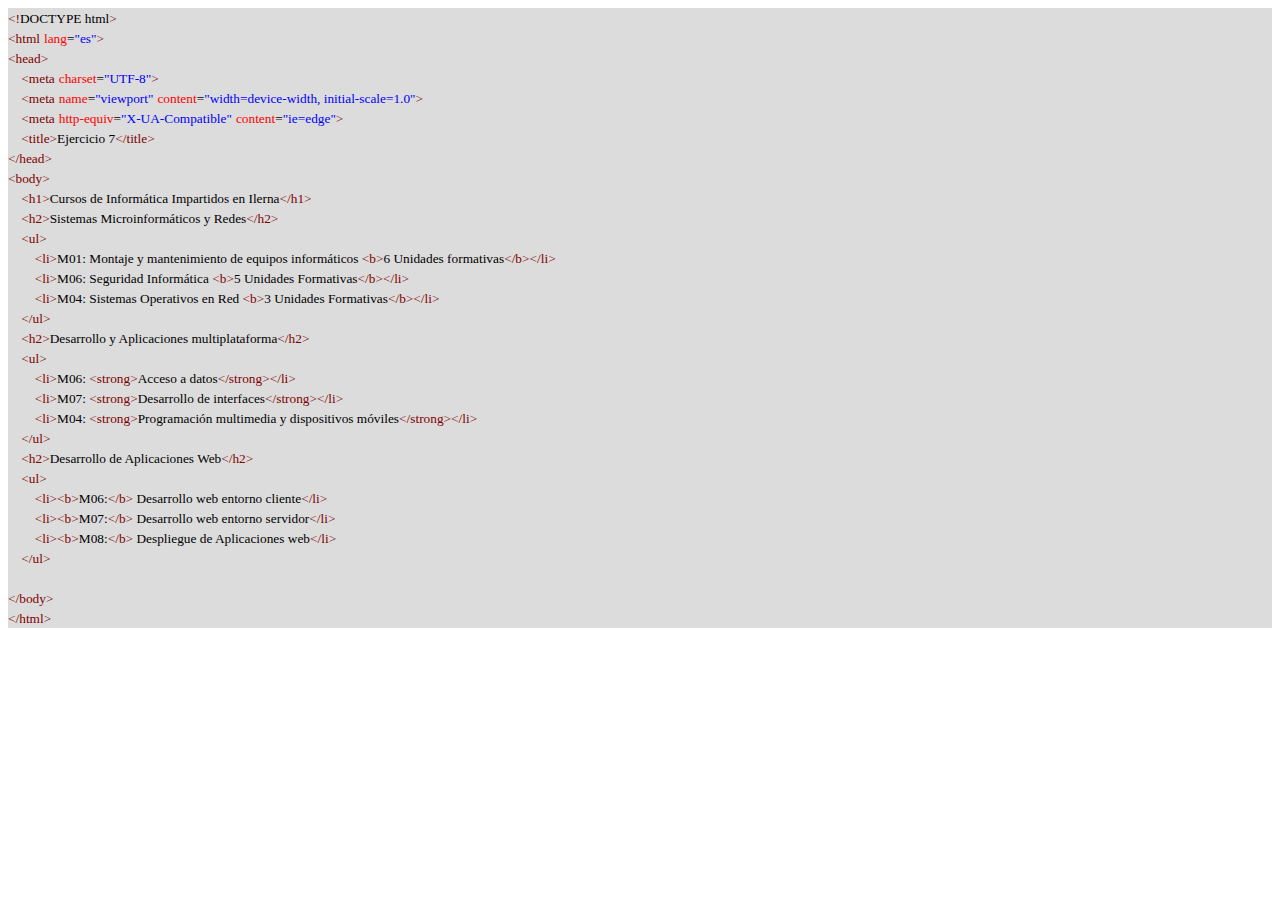
<file: format/codigo7.html>
<!DOCTYPE html>
<html lang="en">
<head>
    <meta charset="UTF-8">
    <meta name="viewport" content="width=device-width, initial-scale=1.0">
    <meta http-equiv="X-UA-Compatible" content="ie=edge">
    <style>p{margin: 0; background-color:gainsboro}</style>
    <title>Código 7</title>
</head>
<body>
        <p style="margin-bottom: .0001pt; line-height: 14.25pt;"><span style="font-size: 10pt; font-family: Consolas; color: maroon;">&lt;!</span><span style="font-size: 10pt; font-family: Consolas; color: black;">DOCTYPE html</span><span style="font-size: 10pt; font-family: Consolas; color: maroon;">&gt;</span></p>
        <p style="margin-bottom: .0001pt; line-height: 14.25pt;"><span style="font-size: 10pt; font-family: Consolas; color: maroon;">&lt;html</span> <span style="font-size: 10pt; font-family: Consolas; color: red;">lang</span><span style="font-size: 10pt; font-family: Consolas; color: black;">=</span><span style="font-size: 10pt; font-family: Consolas; color: blue;">"es"</span><span style="font-size: 10pt; font-family: Consolas; color: maroon;">&gt;</span></p>
        <p style="margin-bottom: .0001pt; line-height: 14.25pt;"><span style="font-size: 10pt; font-family: Consolas; color: maroon;">&lt;head&gt;</span></p>
        <p style="margin-bottom: .0001pt; line-height: 14.25pt;"><span style="font-size: 10pt; font-family: Consolas; color: black;">&nbsp;&nbsp;&nbsp; </span><span style="font-size: 10pt; font-family: Consolas; color: maroon;">&lt;meta</span> <span style="font-size: 10pt; font-family: Consolas; color: red;">charset</span><span style="font-size: 10pt; font-family: Consolas; color: black;">=</span><span style="font-size: 10pt; font-family: Consolas; color: blue;">"UTF-8"</span><span style="font-size: 10pt; font-family: Consolas; color: maroon;">&gt;</span></p>
        <p style="margin-bottom: .0001pt; line-height: 14.25pt;"><span style="font-size: 10pt; font-family: Consolas; color: black;">&nbsp;&nbsp;&nbsp; </span><span style="font-size: 10pt; font-family: Consolas; color: maroon;">&lt;meta</span> <span style="font-size: 10pt; font-family: Consolas; color: red;">name</span><span style="font-size: 10pt; font-family: Consolas; color: black;">=</span><span style="font-size: 10pt; font-family: Consolas; color: blue;">"viewport"</span> <span style="font-size: 10pt; font-family: Consolas; color: red;">content</span><span style="font-size: 10pt; font-family: Consolas; color: black;">=</span><span style="font-size: 10pt; font-family: Consolas; color: blue;">"width=device-width, initial-scale=1.0"</span><span style="font-size: 10pt; font-family: Consolas; color: maroon;">&gt;</span></p>
        <p style="margin-bottom: .0001pt; line-height: 14.25pt;"><span style="font-size: 10pt; font-family: Consolas; color: black;">&nbsp;&nbsp;&nbsp; </span><span style="font-size: 10pt; font-family: Consolas; color: maroon;">&lt;meta</span> <span style="font-size: 10pt; font-family: Consolas; color: red;">http-equiv</span><span style="font-size: 10pt; font-family: Consolas; color: black;">=</span><span style="font-size: 10pt; font-family: Consolas; color: blue;">"X-UA-Compatible"</span> <span style="font-size: 10pt; font-family: Consolas; color: red;">content</span><span style="font-size: 10pt; font-family: Consolas; color: black;">=</span><span style="font-size: 10pt; font-family: Consolas; color: blue;">"ie=edge"</span><span style="font-size: 10pt; font-family: Consolas; color: maroon;">&gt;</span></p>
        <p style="margin-bottom: .0001pt; line-height: 14.25pt;"><span style="font-size: 10pt; font-family: Consolas; color: black;">&nbsp;&nbsp;&nbsp; </span><span style="font-size: 10pt; font-family: Consolas; color: maroon;">&lt;title&gt;</span><span style="font-size: 10pt; font-family: Consolas; color: black;">Ejercicio 7</span><span style="font-size: 10pt; font-family: Consolas; color: maroon;">&lt;/title&gt;</span></p>
        <p style="margin-bottom: .0001pt; line-height: 14.25pt;"><span style="font-size: 10pt; font-family: Consolas; color: maroon;">&lt;/head&gt;</span></p>
        <p style="margin-bottom: .0001pt; line-height: 14.25pt;"><span style="font-size: 10pt; font-family: Consolas; color: maroon;">&lt;body&gt;</span></p>
        <p style="margin-bottom: .0001pt; line-height: 14.25pt;"><span style="font-size: 10pt; font-family: Consolas; color: black;">&nbsp;&nbsp;&nbsp; </span><span style="font-size: 10pt; font-family: Consolas; color: maroon;">&lt;h1&gt;</span><span style="font-size: 10pt; font-family: Consolas; color: black;">Cursos de Inform&aacute;tica Impartidos en Ilerna</span><span style="font-size: 10pt; font-family: Consolas; color: maroon;">&lt;/h1&gt;</span></p>
        <p style="margin-bottom: .0001pt; line-height: 14.25pt;"><span style="font-size: 10pt; font-family: Consolas; color: black;">&nbsp;&nbsp;&nbsp; </span><span style="font-size: 10pt; font-family: Consolas; color: maroon;">&lt;h2&gt;</span><span style="font-size: 10pt; font-family: Consolas; color: black;">Sistemas Microinform&aacute;ticos y Redes</span><span style="font-size: 10pt; font-family: Consolas; color: maroon;">&lt;/h2&gt;</span></p>
        <p style="margin-bottom: .0001pt; line-height: 14.25pt;"><span style="font-size: 10pt; font-family: Consolas; color: black;">&nbsp;&nbsp;&nbsp; </span><span style="font-size: 10pt; font-family: Consolas; color: maroon;">&lt;ul&gt;</span></p>
        <p style="margin-bottom: .0001pt; line-height: 14.25pt;"><span style="font-size: 10pt; font-family: Consolas; color: black;">&nbsp;&nbsp;&nbsp;&nbsp;&nbsp;&nbsp;&nbsp; </span><span style="font-size: 10pt; font-family: Consolas; color: maroon;">&lt;li&gt;</span><span style="font-size: 10pt; font-family: Consolas; color: black;">M01: Montaje y mantenimiento de equipos inform&aacute;ticos </span><span style="font-size: 10pt; font-family: Consolas; color: maroon;">&lt;b&gt;</span><span style="font-size: 10pt; font-family: Consolas; color: black;">6 Unidades formativas</span><span style="font-size: 10pt; font-family: Consolas; color: maroon;">&lt;/b&gt;&lt;/li&gt;</span></p>
        <p style="margin-bottom: .0001pt; line-height: 14.25pt;"><span style="font-size: 10pt; font-family: Consolas; color: black;">&nbsp;&nbsp;&nbsp;&nbsp;&nbsp;&nbsp;&nbsp; </span><span style="font-size: 10pt; font-family: Consolas; color: maroon;">&lt;li&gt;</span><span style="font-size: 10pt; font-family: Consolas; color: black;">M06: Seguridad Inform&aacute;tica </span><span style="font-size: 10pt; font-family: Consolas; color: maroon;">&lt;b&gt;</span><span style="font-size: 10pt; font-family: Consolas; color: black;">5 Unidades Formativas</span><span style="font-size: 10pt; font-family: Consolas; color: maroon;">&lt;/b&gt;&lt;/li&gt;</span></p>
        <p style="margin-bottom: .0001pt; line-height: 14.25pt;"><span style="font-size: 10pt; font-family: Consolas; color: black;">&nbsp;&nbsp;&nbsp;&nbsp;&nbsp;&nbsp;&nbsp; </span><span style="font-size: 10pt; font-family: Consolas; color: maroon;">&lt;li&gt;</span><span style="font-size: 10pt; font-family: Consolas; color: black;">M04: Sistemas Operativos en Red </span><span style="font-size: 10pt; font-family: Consolas; color: maroon;">&lt;b&gt;</span><span style="font-size: 10pt; font-family: Consolas; color: black;">3 Unidades Formativas</span><span style="font-size: 10pt; font-family: Consolas; color: maroon;">&lt;/b&gt;&lt;/li&gt;</span></p>
        <p style="margin-bottom: .0001pt; line-height: 14.25pt;"><span style="font-size: 10pt; font-family: Consolas; color: black;">&nbsp;&nbsp;&nbsp; </span><span style="font-size: 10pt; font-family: Consolas; color: maroon;">&lt;/ul&gt;</span></p>
        <p style="margin-bottom: .0001pt; line-height: 14.25pt;"><span style="font-size: 10pt; font-family: Consolas; color: black;">&nbsp;&nbsp;&nbsp; </span><span style="font-size: 10pt; font-family: Consolas; color: maroon;">&lt;h2&gt;</span><span style="font-size: 10pt; font-family: Consolas; color: black;">Desarrollo y Aplicaciones multiplataforma</span><span style="font-size: 10pt; font-family: Consolas; color: maroon;">&lt;/h2&gt;</span></p>
        <p style="margin-bottom: .0001pt; line-height: 14.25pt;"><span style="font-size: 10pt; font-family: Consolas; color: black;">&nbsp;&nbsp;&nbsp; </span><span style="font-size: 10pt; font-family: Consolas; color: maroon;">&lt;ul&gt;</span></p>
        <p style="margin-bottom: .0001pt; line-height: 14.25pt;"><span style="font-size: 10pt; font-family: Consolas; color: black;">&nbsp;&nbsp;&nbsp;&nbsp;&nbsp;&nbsp;&nbsp; </span><span style="font-size: 10pt; font-family: Consolas; color: maroon;">&lt;li&gt;</span><span style="font-size: 10pt; font-family: Consolas; color: black;">M06: </span><span style="font-size: 10pt; font-family: Consolas; color: maroon;">&lt;strong&gt;</span><span style="font-size: 10pt; font-family: Consolas; color: black;">Acceso a datos</span><span style="font-size: 10pt; font-family: Consolas; color: maroon;">&lt;/strong&gt;&lt;/li&gt;</span></p>
        <p style="margin-bottom: .0001pt; line-height: 14.25pt;"><span style="font-size: 10pt; font-family: Consolas; color: black;">&nbsp;&nbsp;&nbsp;&nbsp;&nbsp;&nbsp;&nbsp; </span><span style="font-size: 10pt; font-family: Consolas; color: maroon;">&lt;li&gt;</span><span style="font-size: 10pt; font-family: Consolas; color: black;">M07: </span><span style="font-size: 10pt; font-family: Consolas; color: maroon;">&lt;strong&gt;</span><span style="font-size: 10pt; font-family: Consolas; color: black;">Desarrollo de interfaces</span><span style="font-size: 10pt; font-family: Consolas; color: maroon;">&lt;/strong&gt;&lt;/li&gt;</span></p>
        <p style="margin-bottom: .0001pt; line-height: 14.25pt;"><span style="font-size: 10pt; font-family: Consolas; color: black;">&nbsp;&nbsp;&nbsp;&nbsp;&nbsp;&nbsp;&nbsp; </span><span style="font-size: 10pt; font-family: Consolas; color: maroon;">&lt;li&gt;</span><span style="font-size: 10pt; font-family: Consolas; color: black;">M04: </span><span style="font-size: 10pt; font-family: Consolas; color: maroon;">&lt;strong&gt;</span><span style="font-size: 10pt; font-family: Consolas; color: black;">Programaci&oacute;n multimedia y dispositivos m&oacute;viles</span><span style="font-size: 10pt; font-family: Consolas; color: maroon;">&lt;/strong&gt;&lt;/li&gt;</span></p>
        <p style="margin-bottom: .0001pt; line-height: 14.25pt;"><span style="font-size: 10pt; font-family: Consolas; color: black;">&nbsp;&nbsp;&nbsp; </span><span style="font-size: 10pt; font-family: Consolas; color: maroon;">&lt;/ul&gt;</span></p>
        <p style="margin-bottom: .0001pt; line-height: 14.25pt;"><span style="font-size: 10pt; font-family: Consolas; color: black;">&nbsp;&nbsp;&nbsp; </span><span style="font-size: 10pt; font-family: Consolas; color: maroon;">&lt;h2&gt;</span><span style="font-size: 10pt; font-family: Consolas; color: black;">Desarrollo de Aplicaciones Web</span><span style="font-size: 10pt; font-family: Consolas; color: maroon;">&lt;/h2&gt;</span></p>
        <p style="margin-bottom: .0001pt; line-height: 14.25pt;"><span style="font-size: 10pt; font-family: Consolas; color: black;">&nbsp;&nbsp;&nbsp; </span><span style="font-size: 10pt; font-family: Consolas; color: maroon;">&lt;ul&gt;</span></p>
        <p style="margin-bottom: .0001pt; line-height: 14.25pt;"><span style="font-size: 10pt; font-family: Consolas; color: black;">&nbsp;&nbsp;&nbsp;&nbsp;&nbsp;&nbsp;&nbsp; </span><span style="font-size: 10pt; font-family: Consolas; color: maroon;">&lt;li&gt;&lt;b&gt;</span><span style="font-size: 10pt; font-family: Consolas; color: black;">M06:</span><span style="font-size: 10pt; font-family: Consolas; color: maroon;">&lt;/b&gt;</span><span style="font-size: 10pt; font-family: Consolas; color: black;"> Desarrollo web entorno cliente</span><span style="font-size: 10pt; font-family: Consolas; color: maroon;">&lt;/li&gt;</span></p>
        <p style="margin-bottom: .0001pt; line-height: 14.25pt;"><span style="font-size: 10pt; font-family: Consolas; color: black;">&nbsp;&nbsp;&nbsp;&nbsp;&nbsp;&nbsp;&nbsp; </span><span style="font-size: 10pt; font-family: Consolas; color: maroon;">&lt;li&gt;&lt;b&gt;</span><span style="font-size: 10pt; font-family: Consolas; color: black;">M07:</span><span style="font-size: 10pt; font-family: Consolas; color: maroon;">&lt;/b&gt;</span><span style="font-size: 10pt; font-family: Consolas; color: black;"> Desarrollo web entorno servidor</span><span style="font-size: 10pt; font-family: Consolas; color: maroon;">&lt;/li&gt;</span></p>
        <p style="margin-bottom: .0001pt; line-height: 14.25pt;"><span style="font-size: 10pt; font-family: Consolas; color: black;">&nbsp;&nbsp;&nbsp;&nbsp;&nbsp;&nbsp;&nbsp; </span><span style="font-size: 10pt; font-family: Consolas; color: maroon;">&lt;li&gt;&lt;b&gt;</span><span style="font-size: 10pt; font-family: Consolas; color: black;">M08:</span><span style="font-size: 10pt; font-family: Consolas; color: maroon;">&lt;/b&gt;</span><span style="font-size: 10pt; font-family: Consolas; color: black;"> Despliegue de Aplicaciones web</span><span style="font-size: 10pt; font-family: Consolas; color: maroon;">&lt;/li&gt;</span></p>
        <p style="margin-bottom: .0001pt; line-height: 14.25pt;"><span style="font-size: 10pt; font-family: Consolas; color: black;">&nbsp;&nbsp;&nbsp; </span><span style="font-size: 10pt; font-family: Consolas; color: maroon;">&lt;/ul&gt;</span></p>
        <p style="margin-bottom: .0001pt; line-height: 14.25pt;"><span style="font-size: 10pt; font-family: Consolas; color: black;">&nbsp;</span></p>
        <p style="margin-bottom: .0001pt; line-height: 14.25pt;"><span style="font-size: 10pt; font-family: Consolas; color: maroon;">&lt;/body&gt;</span></p>
        <p style="margin-bottom: .0001pt; line-height: 14.25pt;"><span style="font-size: 10pt; font-family: Consolas; color: maroon;">&lt;/html&gt;</span></p>
</body>
</html>
</file>
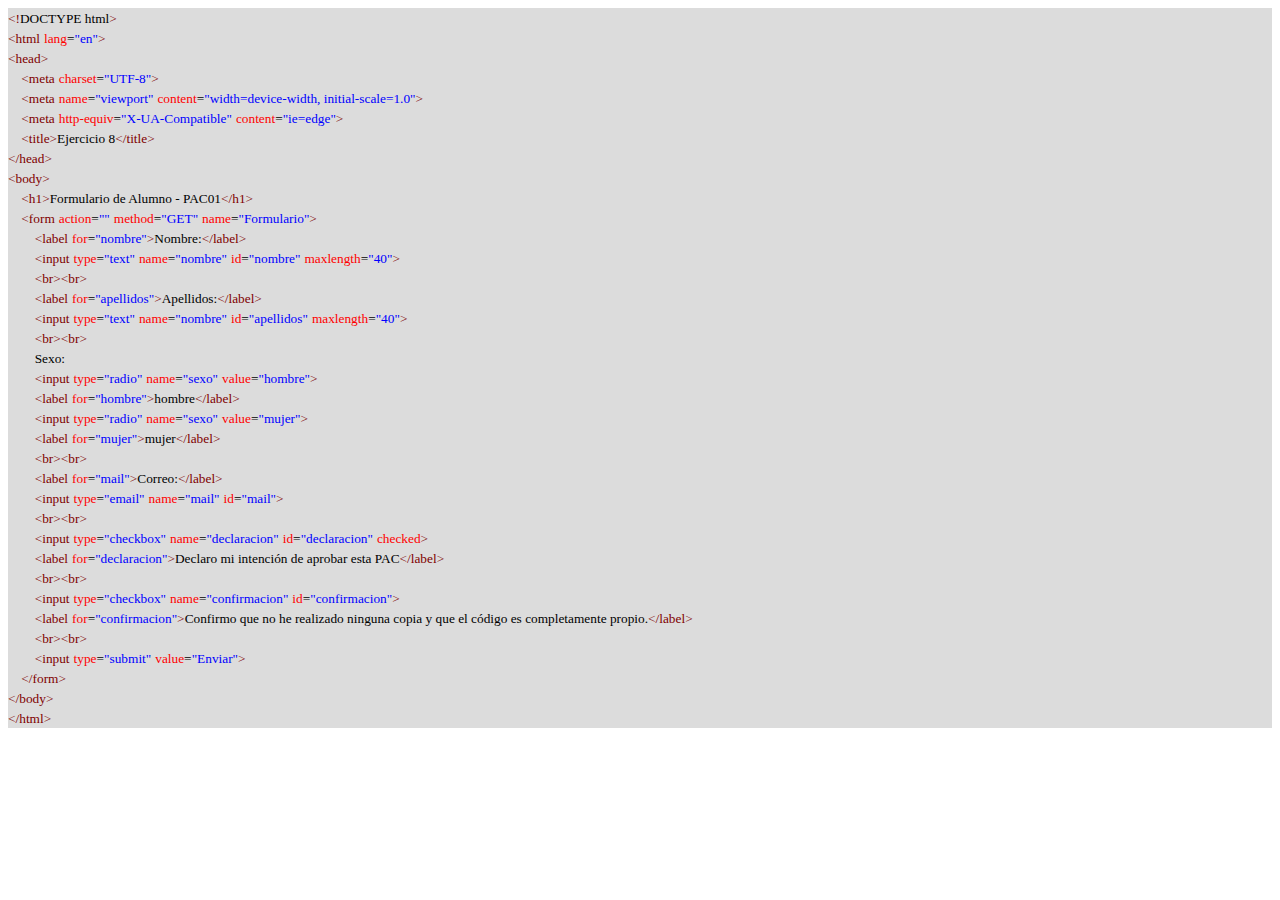
<file: format/codigo8.html>
<!DOCTYPE html>
<html lang="en">
<head>
    <meta charset="UTF-8">
    <meta name="viewport" content="width=device-width, initial-scale=1.0">
    <meta http-equiv="X-UA-Compatible" content="ie=edge">
    <style>p{margin: 0; background-color:gainsboro}</style>
    <title>Código 8</title>
</head>
<body>
        <p style="margin-bottom: .0001pt; line-height: 14.25pt;"><span style="font-size: 10pt; font-family: Consolas; color: maroon;">&lt;!</span><span style="font-size: 10pt; font-family: Consolas; color: black;">DOCTYPE html</span><span style="font-size: 10pt; font-family: Consolas; color: maroon;">&gt;</span></p>
        <p style="margin-bottom: .0001pt; line-height: 14.25pt;"><span style="font-size: 10pt; font-family: Consolas; color: maroon;">&lt;html</span> <span style="font-size: 10pt; font-family: Consolas; color: red;">lang</span><span style="font-size: 10pt; font-family: Consolas; color: black;">=</span><span style="font-size: 10pt; font-family: Consolas; color: blue;">"en"</span><span style="font-size: 10pt; font-family: Consolas; color: maroon;">&gt;</span></p>
        <p style="margin-bottom: .0001pt; line-height: 14.25pt;"><span style="font-size: 10pt; font-family: Consolas; color: maroon;">&lt;head&gt;</span></p>
        <p style="margin-bottom: .0001pt; line-height: 14.25pt;"><span style="font-size: 10pt; font-family: Consolas; color: black;">&nbsp;&nbsp;&nbsp; </span><span style="font-size: 10pt; font-family: Consolas; color: maroon;">&lt;meta</span> <span style="font-size: 10pt; font-family: Consolas; color: red;">charset</span><span style="font-size: 10pt; font-family: Consolas; color: black;">=</span><span style="font-size: 10pt; font-family: Consolas; color: blue;">"UTF-8"</span><span style="font-size: 10pt; font-family: Consolas; color: maroon;">&gt;</span></p>
        <p style="margin-bottom: .0001pt; line-height: 14.25pt;"><span style="font-size: 10pt; font-family: Consolas; color: black;">&nbsp;&nbsp;&nbsp; </span><span style="font-size: 10pt; font-family: Consolas; color: maroon;">&lt;meta</span> <span style="font-size: 10pt; font-family: Consolas; color: red;">name</span><span style="font-size: 10pt; font-family: Consolas; color: black;">=</span><span style="font-size: 10pt; font-family: Consolas; color: blue;">"viewport"</span> <span style="font-size: 10pt; font-family: Consolas; color: red;">content</span><span style="font-size: 10pt; font-family: Consolas; color: black;">=</span><span style="font-size: 10pt; font-family: Consolas; color: blue;">"width=device-width, initial-scale=1.0"</span><span style="font-size: 10pt; font-family: Consolas; color: maroon;">&gt;</span></p>
        <p style="margin-bottom: .0001pt; line-height: 14.25pt;"><span style="font-size: 10pt; font-family: Consolas; color: black;">&nbsp;&nbsp;&nbsp; </span><span style="font-size: 10pt; font-family: Consolas; color: maroon;">&lt;meta</span> <span style="font-size: 10pt; font-family: Consolas; color: red;">http-equiv</span><span style="font-size: 10pt; font-family: Consolas; color: black;">=</span><span style="font-size: 10pt; font-family: Consolas; color: blue;">"X-UA-Compatible"</span> <span style="font-size: 10pt; font-family: Consolas; color: red;">content</span><span style="font-size: 10pt; font-family: Consolas; color: black;">=</span><span style="font-size: 10pt; font-family: Consolas; color: blue;">"ie=edge"</span><span style="font-size: 10pt; font-family: Consolas; color: maroon;">&gt;</span></p>
        <p style="margin-bottom: .0001pt; line-height: 14.25pt;"><span style="font-size: 10pt; font-family: Consolas; color: black;">&nbsp;&nbsp;&nbsp; </span><span style="font-size: 10pt; font-family: Consolas; color: maroon;">&lt;title&gt;</span><span style="font-size: 10pt; font-family: Consolas; color: black;">Ejercicio 8</span><span style="font-size: 10pt; font-family: Consolas; color: maroon;">&lt;/title&gt;</span></p>
        <p style="margin-bottom: .0001pt; line-height: 14.25pt;"><span style="font-size: 10pt; font-family: Consolas; color: maroon;">&lt;/head&gt;</span></p>
        <p style="margin-bottom: .0001pt; line-height: 14.25pt;"><span style="font-size: 10pt; font-family: Consolas; color: maroon;">&lt;body&gt;</span></p>
        <p style="margin-bottom: .0001pt; line-height: 14.25pt;"><span style="font-size: 10pt; font-family: Consolas; color: black;">&nbsp;&nbsp;&nbsp; </span><span style="font-size: 10pt; font-family: Consolas; color: maroon;">&lt;h1&gt;</span><span style="font-size: 10pt; font-family: Consolas; color: black;">Formulario de Alumno - PAC01</span><span style="font-size: 10pt; font-family: Consolas; color: maroon;">&lt;/h1&gt;</span></p>
        <p style="margin-bottom: .0001pt; line-height: 14.25pt;"><span style="font-size: 10pt; font-family: Consolas; color: black;">&nbsp;&nbsp;&nbsp; </span><span style="font-size: 10pt; font-family: Consolas; color: maroon;">&lt;form</span> <span style="font-size: 10pt; font-family: Consolas; color: red;">action</span><span style="font-size: 10pt; font-family: Consolas; color: black;">=</span><span style="font-size: 10pt; font-family: Consolas; color: blue;">""</span> <span style="font-size: 10pt; font-family: Consolas; color: red;">method</span><span style="font-size: 10pt; font-family: Consolas; color: black;">=</span><span style="font-size: 10pt; font-family: Consolas; color: blue;">"GET"</span> <span style="font-size: 10pt; font-family: Consolas; color: red;">name</span><span style="font-size: 10pt; font-family: Consolas; color: black;">=</span><span style="font-size: 10pt; font-family: Consolas; color: blue;">"Formulario"</span><span style="font-size: 10pt; font-family: Consolas; color: maroon;">&gt;</span></p>
        <p style="margin-bottom: .0001pt; line-height: 14.25pt;"><span style="font-size: 10pt; font-family: Consolas; color: black;">&nbsp;&nbsp;&nbsp;&nbsp;&nbsp;&nbsp;&nbsp; </span><span style="font-size: 10pt; font-family: Consolas; color: maroon;">&lt;label</span> <span style="font-size: 10pt; font-family: Consolas; color: red;">for</span><span style="font-size: 10pt; font-family: Consolas; color: black;">=</span><span style="font-size: 10pt; font-family: Consolas; color: blue;">"nombre"</span><span style="font-size: 10pt; font-family: Consolas; color: maroon;">&gt;</span><span style="font-size: 10pt; font-family: Consolas; color: black;">Nombre:</span><span style="font-size: 10pt; font-family: Consolas; color: maroon;">&lt;/label&gt;</span></p>
        <p style="margin-bottom: .0001pt; line-height: 14.25pt;"><span style="font-size: 10pt; font-family: Consolas; color: black;">&nbsp;&nbsp;&nbsp;&nbsp;&nbsp;&nbsp;&nbsp; </span><span style="font-size: 10pt; font-family: Consolas; color: maroon;">&lt;input</span> <span style="font-size: 10pt; font-family: Consolas; color: red;">type</span><span style="font-size: 10pt; font-family: Consolas; color: black;">=</span><span style="font-size: 10pt; font-family: Consolas; color: blue;">"text"</span> <span style="font-size: 10pt; font-family: Consolas; color: red;">name</span><span style="font-size: 10pt; font-family: Consolas; color: black;">=</span><span style="font-size: 10pt; font-family: Consolas; color: blue;">"nombre"</span> <span style="font-size: 10pt; font-family: Consolas; color: red;">id</span><span style="font-size: 10pt; font-family: Consolas; color: black;">=</span><span style="font-size: 10pt; font-family: Consolas; color: blue;">"nombre"</span> <span style="font-size: 10pt; font-family: Consolas; color: red;">maxlength</span><span style="font-size: 10pt; font-family: Consolas; color: black;">=</span><span style="font-size: 10pt; font-family: Consolas; color: blue;">"40"</span><span style="font-size: 10pt; font-family: Consolas; color: maroon;">&gt;</span></p>
        <p style="margin-bottom: .0001pt; line-height: 14.25pt;"><span style="font-size: 10pt; font-family: Consolas; color: black;">&nbsp;&nbsp;&nbsp;&nbsp;&nbsp;&nbsp;&nbsp; </span><span style="font-size: 10pt; font-family: Consolas; color: maroon;">&lt;br&gt;&lt;br&gt;</span></p>
        <p style="margin-bottom: .0001pt; line-height: 14.25pt;"><span style="font-size: 10pt; font-family: Consolas; color: black;">&nbsp;&nbsp;&nbsp;&nbsp;&nbsp;&nbsp;&nbsp; </span><span style="font-size: 10pt; font-family: Consolas; color: maroon;">&lt;label</span> <span style="font-size: 10pt; font-family: Consolas; color: red;">for</span><span style="font-size: 10pt; font-family: Consolas; color: black;">=</span><span style="font-size: 10pt; font-family: Consolas; color: blue;">"apellidos"</span><span style="font-size: 10pt; font-family: Consolas; color: maroon;">&gt;</span><span style="font-size: 10pt; font-family: Consolas; color: black;">Apellidos:</span><span style="font-size: 10pt; font-family: Consolas; color: maroon;">&lt;/label&gt;</span></p>
        <p style="margin-bottom: .0001pt; line-height: 14.25pt;"><span style="font-size: 10pt; font-family: Consolas; color: black;">&nbsp;&nbsp;&nbsp;&nbsp;&nbsp;&nbsp;&nbsp; </span><span style="font-size: 10pt; font-family: Consolas; color: maroon;">&lt;input</span> <span style="font-size: 10pt; font-family: Consolas; color: red;">type</span><span style="font-size: 10pt; font-family: Consolas; color: black;">=</span><span style="font-size: 10pt; font-family: Consolas; color: blue;">"text"</span> <span style="font-size: 10pt; font-family: Consolas; color: red;">name</span><span style="font-size: 10pt; font-family: Consolas; color: black;">=</span><span style="font-size: 10pt; font-family: Consolas; color: blue;">"nombre"</span> <span style="font-size: 10pt; font-family: Consolas; color: red;">id</span><span style="font-size: 10pt; font-family: Consolas; color: black;">=</span><span style="font-size: 10pt; font-family: Consolas; color: blue;">"apellidos"</span> <span style="font-size: 10pt; font-family: Consolas; color: red;">maxlength</span><span style="font-size: 10pt; font-family: Consolas; color: black;">=</span><span style="font-size: 10pt; font-family: Consolas; color: blue;">"40"</span><span style="font-size: 10pt; font-family: Consolas; color: maroon;">&gt;</span></p>
        <p style="margin-bottom: .0001pt; line-height: 14.25pt;"><span style="font-size: 10pt; font-family: Consolas; color: black;">&nbsp;&nbsp;&nbsp;&nbsp;&nbsp;&nbsp;&nbsp; </span><span style="font-size: 10pt; font-family: Consolas; color: maroon;">&lt;br&gt;&lt;br&gt;</span></p>
        <p style="margin-bottom: .0001pt; line-height: 14.25pt;"><span style="font-size: 10pt; font-family: Consolas; color: black;">&nbsp;&nbsp;&nbsp;&nbsp;&nbsp;&nbsp;&nbsp; Sexo:</span></p>
        <p style="margin-bottom: .0001pt; line-height: 14.25pt;"><span style="font-size: 10pt; font-family: Consolas; color: black;">&nbsp;&nbsp;&nbsp;&nbsp;&nbsp;&nbsp;&nbsp; </span><span style="font-size: 10pt; font-family: Consolas; color: maroon;">&lt;input</span> <span style="font-size: 10pt; font-family: Consolas; color: red;">type</span><span style="font-size: 10pt; font-family: Consolas; color: black;">=</span><span style="font-size: 10pt; font-family: Consolas; color: blue;">"radio"</span> <span style="font-size: 10pt; font-family: Consolas; color: red;">name</span><span style="font-size: 10pt; font-family: Consolas; color: black;">=</span><span style="font-size: 10pt; font-family: Consolas; color: blue;">"sexo"</span> <span style="font-size: 10pt; font-family: Consolas; color: red;">value</span><span style="font-size: 10pt; font-family: Consolas; color: black;">=</span><span style="font-size: 10pt; font-family: Consolas; color: blue;">"hombre"</span><span style="font-size: 10pt; font-family: Consolas; color: maroon;">&gt;</span></p>
        <p style="margin-bottom: .0001pt; line-height: 14.25pt;"><span style="font-size: 10pt; font-family: Consolas; color: black;">&nbsp;&nbsp;&nbsp;&nbsp;&nbsp;&nbsp;&nbsp; </span><span style="font-size: 10pt; font-family: Consolas; color: maroon;">&lt;label</span> <span style="font-size: 10pt; font-family: Consolas; color: red;">for</span><span style="font-size: 10pt; font-family: Consolas; color: black;">=</span><span style="font-size: 10pt; font-family: Consolas; color: blue;">"hombre"</span><span style="font-size: 10pt; font-family: Consolas; color: maroon;">&gt;</span><span style="font-size: 10pt; font-family: Consolas; color: black;">hombre</span><span style="font-size: 10pt; font-family: Consolas; color: maroon;">&lt;/label&gt;</span></p>
        <p style="margin-bottom: .0001pt; line-height: 14.25pt;"><span style="font-size: 10pt; font-family: Consolas; color: black;">&nbsp;&nbsp;&nbsp;&nbsp;&nbsp;&nbsp;&nbsp; </span><span style="font-size: 10pt; font-family: Consolas; color: maroon;">&lt;input</span> <span style="font-size: 10pt; font-family: Consolas; color: red;">type</span><span style="font-size: 10pt; font-family: Consolas; color: black;">=</span><span style="font-size: 10pt; font-family: Consolas; color: blue;">"radio"</span> <span style="font-size: 10pt; font-family: Consolas; color: red;">name</span><span style="font-size: 10pt; font-family: Consolas; color: black;">=</span><span style="font-size: 10pt; font-family: Consolas; color: blue;">"sexo"</span> <span style="font-size: 10pt; font-family: Consolas; color: red;">value</span><span style="font-size: 10pt; font-family: Consolas; color: black;">=</span><span style="font-size: 10pt; font-family: Consolas; color: blue;">"mujer"</span><span style="font-size: 10pt; font-family: Consolas; color: maroon;">&gt;</span></p>
        <p style="margin-bottom: .0001pt; line-height: 14.25pt;"><span style="font-size: 10pt; font-family: Consolas; color: black;">&nbsp;&nbsp;&nbsp;&nbsp;&nbsp;&nbsp;&nbsp; </span><span style="font-size: 10pt; font-family: Consolas; color: maroon;">&lt;label</span> <span style="font-size: 10pt; font-family: Consolas; color: red;">for</span><span style="font-size: 10pt; font-family: Consolas; color: black;">=</span><span style="font-size: 10pt; font-family: Consolas; color: blue;">"mujer"</span><span style="font-size: 10pt; font-family: Consolas; color: maroon;">&gt;</span><span style="font-size: 10pt; font-family: Consolas; color: black;">mujer</span><span style="font-size: 10pt; font-family: Consolas; color: maroon;">&lt;/label&gt;</span></p>
        <p style="margin-bottom: .0001pt; line-height: 14.25pt;"><span style="font-size: 10pt; font-family: Consolas; color: black;">&nbsp;&nbsp;&nbsp;&nbsp;&nbsp;&nbsp;&nbsp; </span><span style="font-size: 10pt; font-family: Consolas; color: maroon;">&lt;br&gt;&lt;br&gt;</span></p>
        <p style="margin-bottom: .0001pt; line-height: 14.25pt;"><span style="font-size: 10pt; font-family: Consolas; color: black;">&nbsp;&nbsp;&nbsp;&nbsp;&nbsp;&nbsp;&nbsp; </span><span style="font-size: 10pt; font-family: Consolas; color: maroon;">&lt;label</span> <span style="font-size: 10pt; font-family: Consolas; color: red;">for</span><span style="font-size: 10pt; font-family: Consolas; color: black;">=</span><span style="font-size: 10pt; font-family: Consolas; color: blue;">"mail"</span><span style="font-size: 10pt; font-family: Consolas; color: maroon;">&gt;</span><span style="font-size: 10pt; font-family: Consolas; color: black;">Correo:</span><span style="font-size: 10pt; font-family: Consolas; color: maroon;">&lt;/label&gt;</span></p>
        <p style="margin-bottom: .0001pt; line-height: 14.25pt;"><span style="font-size: 10pt; font-family: Consolas; color: black;">&nbsp;&nbsp;&nbsp;&nbsp;&nbsp;&nbsp;&nbsp; </span><span style="font-size: 10pt; font-family: Consolas; color: maroon;">&lt;input</span> <span style="font-size: 10pt; font-family: Consolas; color: red;">type</span><span style="font-size: 10pt; font-family: Consolas; color: black;">=</span><span style="font-size: 10pt; font-family: Consolas; color: blue;">"email"</span> <span style="font-size: 10pt; font-family: Consolas; color: red;">name</span><span style="font-size: 10pt; font-family: Consolas; color: black;">=</span><span style="font-size: 10pt; font-family: Consolas; color: blue;">"mail"</span> <span style="font-size: 10pt; font-family: Consolas; color: red;">id</span><span style="font-size: 10pt; font-family: Consolas; color: black;">=</span><span style="font-size: 10pt; font-family: Consolas; color: blue;">"mail"</span><span style="font-size: 10pt; font-family: Consolas; color: maroon;">&gt;</span></p>
        <p style="margin-bottom: .0001pt; line-height: 14.25pt;"><span style="font-size: 10pt; font-family: Consolas; color: black;">&nbsp;&nbsp;&nbsp;&nbsp;&nbsp;&nbsp;&nbsp; </span><span style="font-size: 10pt; font-family: Consolas; color: maroon;">&lt;br&gt;&lt;br&gt;</span></p>
        <p style="margin-bottom: .0001pt; line-height: 14.25pt;"><span style="font-size: 10pt; font-family: Consolas; color: black;">&nbsp;&nbsp;&nbsp;&nbsp;&nbsp;&nbsp;&nbsp; </span><span style="font-size: 10pt; font-family: Consolas; color: maroon;">&lt;input</span> <span style="font-size: 10pt; font-family: Consolas; color: red;">type</span><span style="font-size: 10pt; font-family: Consolas; color: black;">=</span><span style="font-size: 10pt; font-family: Consolas; color: blue;">"checkbox"</span> <span style="font-size: 10pt; font-family: Consolas; color: red;">name</span><span style="font-size: 10pt; font-family: Consolas; color: black;">=</span><span style="font-size: 10pt; font-family: Consolas; color: blue;">"declaracion"</span> <span style="font-size: 10pt; font-family: Consolas; color: red;">id</span><span style="font-size: 10pt; font-family: Consolas; color: black;">=</span><span style="font-size: 10pt; font-family: Consolas; color: blue;">"declaracion"</span> <span style="font-size: 10pt; font-family: Consolas; color: red;">checked</span><span style="font-size: 10pt; font-family: Consolas; color: maroon;">&gt;</span></p>
        <p style="margin-bottom: .0001pt; line-height: 14.25pt;"><span style="font-size: 10pt; font-family: Consolas; color: black;">&nbsp;&nbsp;&nbsp;&nbsp;&nbsp;&nbsp;&nbsp; </span><span style="font-size: 10pt; font-family: Consolas; color: maroon;">&lt;label</span> <span style="font-size: 10pt; font-family: Consolas; color: red;">for</span><span style="font-size: 10pt; font-family: Consolas; color: black;">=</span><span style="font-size: 10pt; font-family: Consolas; color: blue;">"declaracion"</span><span style="font-size: 10pt; font-family: Consolas; color: maroon;">&gt;</span><span style="font-size: 10pt; font-family: Consolas; color: black;">Declaro mi intenci&oacute;n de aprobar esta PAC</span><span style="font-size: 10pt; font-family: Consolas; color: maroon;">&lt;/label&gt;</span></p>
        <p style="margin-bottom: .0001pt; line-height: 14.25pt;"><span style="font-size: 10pt; font-family: Consolas; color: black;">&nbsp;&nbsp;&nbsp;&nbsp;&nbsp;&nbsp;&nbsp; </span><span style="font-size: 10pt; font-family: Consolas; color: maroon;">&lt;br&gt;&lt;br&gt;</span></p>
        <p style="margin-bottom: .0001pt; line-height: 14.25pt;"><span style="font-size: 10pt; font-family: Consolas; color: black;">&nbsp;&nbsp;&nbsp;&nbsp;&nbsp;&nbsp;&nbsp; </span><span style="font-size: 10pt; font-family: Consolas; color: maroon;">&lt;input</span> <span style="font-size: 10pt; font-family: Consolas; color: red;">type</span><span style="font-size: 10pt; font-family: Consolas; color: black;">=</span><span style="font-size: 10pt; font-family: Consolas; color: blue;">"checkbox"</span> <span style="font-size: 10pt; font-family: Consolas; color: red;">name</span><span style="font-size: 10pt; font-family: Consolas; color: black;">=</span><span style="font-size: 10pt; font-family: Consolas; color: blue;">"confirmacion"</span> <span style="font-size: 10pt; font-family: Consolas; color: red;">id</span><span style="font-size: 10pt; font-family: Consolas; color: black;">=</span><span style="font-size: 10pt; font-family: Consolas; color: blue;">"confirmacion"</span><span style="font-size: 10pt; font-family: Consolas; color: maroon;">&gt;</span></p>
        <p style="margin-bottom: .0001pt; line-height: 14.25pt;"><span style="font-size: 10pt; font-family: Consolas; color: black;">&nbsp;&nbsp;&nbsp;&nbsp;&nbsp;&nbsp;&nbsp; </span><span style="font-size: 10pt; font-family: Consolas; color: maroon;">&lt;label</span> <span style="font-size: 10pt; font-family: Consolas; color: red;">for</span><span style="font-size: 10pt; font-family: Consolas; color: black;">=</span><span style="font-size: 10pt; font-family: Consolas; color: blue;">"confirmacion"</span><span style="font-size: 10pt; font-family: Consolas; color: maroon;">&gt;</span><span style="font-size: 10pt; font-family: Consolas; color: black;">Confirmo que no he realizado ninguna copia y que el c&oacute;digo es completamente propio.</span><span style="font-size: 10pt; font-family: Consolas; color: maroon;">&lt;/label&gt;</span></p>
        <p style="margin-bottom: .0001pt; line-height: 14.25pt;"><span style="font-size: 10pt; font-family: Consolas; color: black;">&nbsp;&nbsp;&nbsp;&nbsp;&nbsp;&nbsp;&nbsp; </span><span style="font-size: 10pt; font-family: Consolas; color: maroon;">&lt;br&gt;&lt;br&gt;</span></p>
        <p style="margin-bottom: .0001pt; line-height: 14.25pt;"><span style="font-size: 10pt; font-family: Consolas; color: black;">&nbsp;&nbsp;&nbsp;&nbsp;&nbsp;&nbsp;&nbsp; </span><span style="font-size: 10pt; font-family: Consolas; color: maroon;">&lt;input</span> <span style="font-size: 10pt; font-family: Consolas; color: red;">type</span><span style="font-size: 10pt; font-family: Consolas; color: black;">=</span><span style="font-size: 10pt; font-family: Consolas; color: blue;">"submit"</span> <span style="font-size: 10pt; font-family: Consolas; color: red;">value</span><span style="font-size: 10pt; font-family: Consolas; color: black;">=</span><span style="font-size: 10pt; font-family: Consolas; color: blue;">"Enviar"</span><span style="font-size: 10pt; font-family: Consolas; color: maroon;">&gt;</span></p>
        <p style="margin-bottom: .0001pt; line-height: 14.25pt;"><span style="font-size: 10pt; font-family: Consolas; color: black;">&nbsp;&nbsp;&nbsp; </span><span style="font-size: 10pt; font-family: Consolas; color: maroon;">&lt;/form&gt;</span></p>
        <p style="margin-bottom: .0001pt; line-height: 14.25pt;"><span style="font-size: 10pt; font-family: Consolas; color: maroon;">&lt;/body&gt;</span></p>
        <p style="margin-bottom: .0001pt; line-height: 14.25pt;"><span style="font-size: 10pt; font-family: Consolas; color: maroon;">&lt;/html&gt;</span></p>
</body>
</html>
</file>
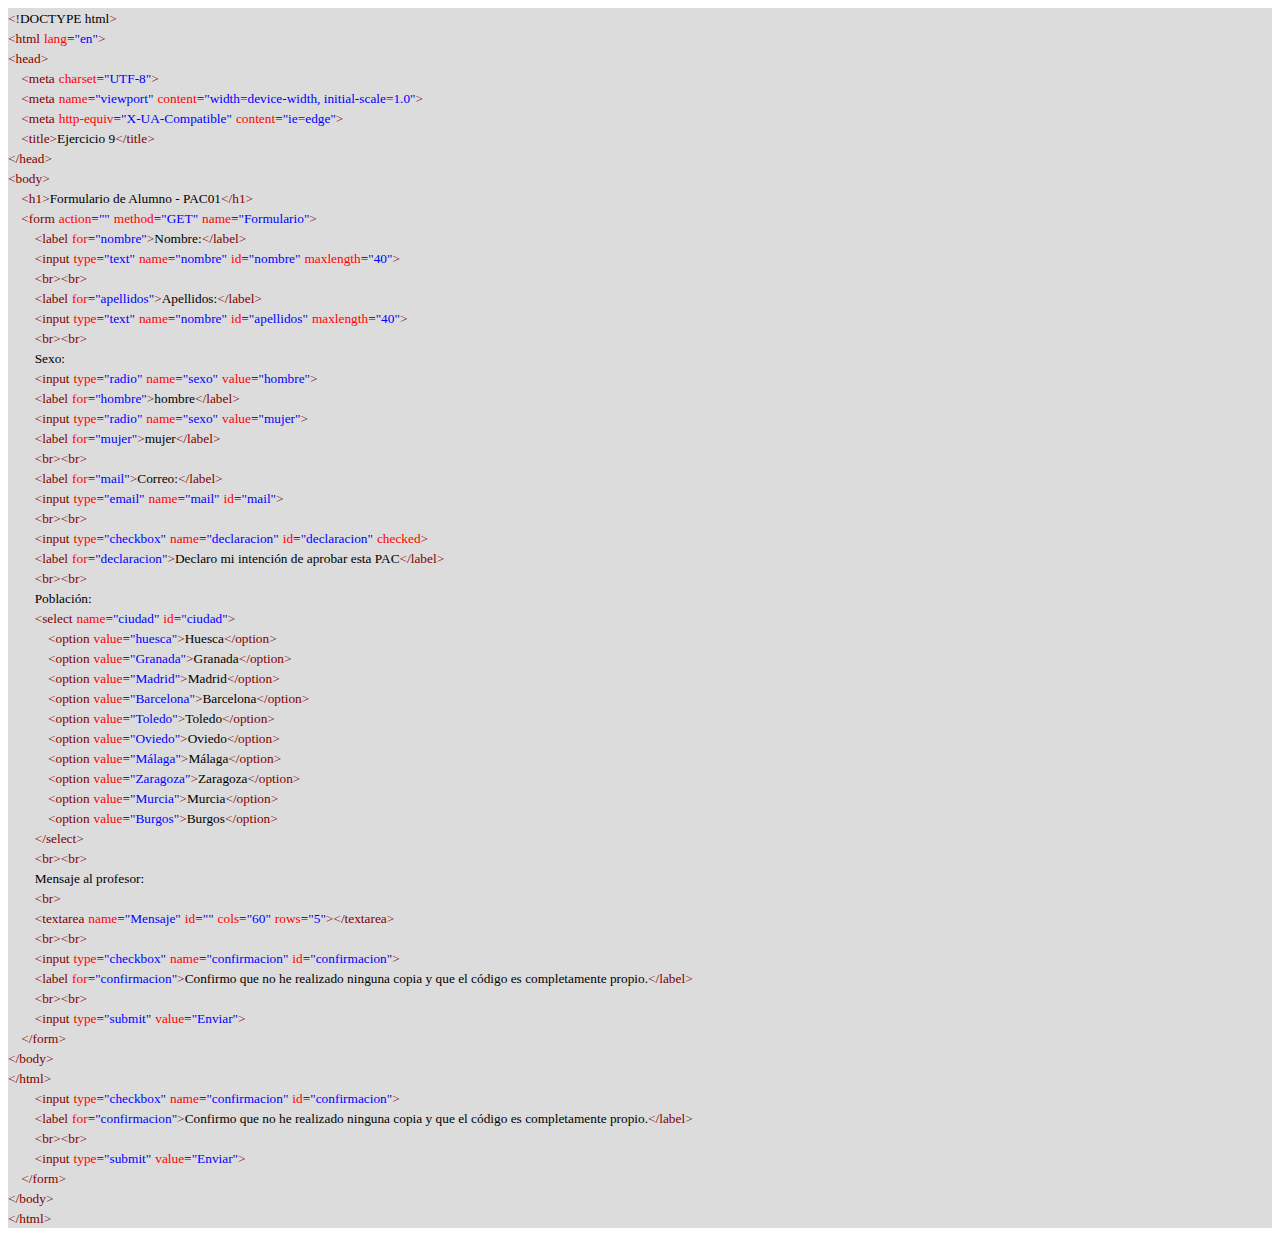
<file: format/codigo9.html>
<!DOCTYPE html>
<html lang="en">
<head>
    <meta charset="UTF-8">
    <meta name="viewport" content="width=device-width, initial-scale=1.0">
    <meta http-equiv="X-UA-Compatible" content="ie=edge">
    <style>p{margin: 0; background-color:gainsboro}</style>
    <title>Código 9</title>
</head>
<body>
        <p style="margin-bottom: .0001pt; line-height: 14.25pt; "><span style="font-size: 10pt; font-family: Consolas; color: maroon;">&lt;!</span><span style="font-size: 10pt; font-family: Consolas; color: black;">DOCTYPE html</span><span style="font-size: 10pt; font-family: Consolas; color: maroon;">&gt;</span></p>
        <p style="margin-bottom: .0001pt; line-height: 14.25pt; "><span style="font-size: 10pt; font-family: Consolas; color: maroon;">&lt;html</span> <span style="font-size: 10pt; font-family: Consolas; color: red;">lang</span><span style="font-size: 10pt; font-family: Consolas; color: black;">=</span><span style="font-size: 10pt; font-family: Consolas; color: blue;">"en"</span><span style="font-size: 10pt; font-family: Consolas; color: maroon;">&gt;</span></p>
        <p style="margin-bottom: .0001pt; line-height: 14.25pt; "><span style="font-size: 10pt; font-family: Consolas; color: maroon;">&lt;head&gt;</span></p>
        <p style="margin-bottom: .0001pt; line-height: 14.25pt; "><span style="font-size: 10pt; font-family: Consolas; color: black;">&nbsp;&nbsp;&nbsp; </span><span style="font-size: 10pt; font-family: Consolas; color: maroon;">&lt;meta</span> <span style="font-size: 10pt; font-family: Consolas; color: red;">charset</span><span style="font-size: 10pt; font-family: Consolas; color: black;">=</span><span style="font-size: 10pt; font-family: Consolas; color: blue;">"UTF-8"</span><span style="font-size: 10pt; font-family: Consolas; color: maroon;">&gt;</span></p>
        <p style="margin-bottom: .0001pt; line-height: 14.25pt; "><span style="font-size: 10pt; font-family: Consolas; color: black;">&nbsp;&nbsp;&nbsp; </span><span style="font-size: 10pt; font-family: Consolas; color: maroon;">&lt;meta</span> <span style="font-size: 10pt; font-family: Consolas; color: red;">name</span><span style="font-size: 10pt; font-family: Consolas; color: black;">=</span><span style="font-size: 10pt; font-family: Consolas; color: blue;">"viewport"</span> <span style="font-size: 10pt; font-family: Consolas; color: red;">content</span><span style="font-size: 10pt; font-family: Consolas; color: black;">=</span><span style="font-size: 10pt; font-family: Consolas; color: blue;">"width=device-width, initial-scale=1.0"</span><span style="font-size: 10pt; font-family: Consolas; color: maroon;">&gt;</span></p>
        <p style="margin-bottom: .0001pt; line-height: 14.25pt; "><span style="font-size: 10pt; font-family: Consolas; color: black;">&nbsp;&nbsp;&nbsp; </span><span style="font-size: 10pt; font-family: Consolas; color: maroon;">&lt;meta</span> <span style="font-size: 10pt; font-family: Consolas; color: red;">http-equiv</span><span style="font-size: 10pt; font-family: Consolas; color: black;">=</span><span style="font-size: 10pt; font-family: Consolas; color: blue;">"X-UA-Compatible"</span> <span style="font-size: 10pt; font-family: Consolas; color: red;">content</span><span style="font-size: 10pt; font-family: Consolas; color: black;">=</span><span style="font-size: 10pt; font-family: Consolas; color: blue;">"ie=edge"</span><span style="font-size: 10pt; font-family: Consolas; color: maroon;">&gt;</span></p>
        <p style="margin-bottom: .0001pt; line-height: 14.25pt; "><span style="font-size: 10pt; font-family: Consolas; color: black;">&nbsp;&nbsp;&nbsp; </span><span style="font-size: 10pt; font-family: Consolas; color: maroon;">&lt;title&gt;</span><span style="font-size: 10pt; font-family: Consolas; color: black;">Ejercicio 9</span><span style="font-size: 10pt; font-family: Consolas; color: maroon;">&lt;/title&gt;</span></p>
        <p style="margin-bottom: .0001pt; line-height: 14.25pt; "><span style="font-size: 10pt; font-family: Consolas; color: maroon;">&lt;/head&gt;</span></p>
        <p style="margin-bottom: .0001pt; line-height: 14.25pt; "><span style="font-size: 10pt; font-family: Consolas; color: maroon;">&lt;body&gt;</span></p>
        <p style="margin-bottom: .0001pt; line-height: 14.25pt; "><span style="font-size: 10pt; font-family: Consolas; color: black;">&nbsp;&nbsp;&nbsp; </span><span style="font-size: 10pt; font-family: Consolas; color: maroon;">&lt;h1&gt;</span><span style="font-size: 10pt; font-family: Consolas; color: black;">Formulario de Alumno - PAC01</span><span style="font-size: 10pt; font-family: Consolas; color: maroon;">&lt;/h1&gt;</span></p>
        <p style="margin-bottom: .0001pt; line-height: 14.25pt; "><span style="font-size: 10pt; font-family: Consolas; color: black;">&nbsp;&nbsp;&nbsp; </span><span style="font-size: 10pt; font-family: Consolas; color: maroon;">&lt;form</span> <span style="font-size: 10pt; font-family: Consolas; color: red;">action</span><span style="font-size: 10pt; font-family: Consolas; color: black;">=</span><span style="font-size: 10pt; font-family: Consolas; color: blue;">""</span> <span style="font-size: 10pt; font-family: Consolas; color: red;">method</span><span style="font-size: 10pt; font-family: Consolas; color: black;">=</span><span style="font-size: 10pt; font-family: Consolas; color: blue;">"GET"</span> <span style="font-size: 10pt; font-family: Consolas; color: red;">name</span><span style="font-size: 10pt; font-family: Consolas; color: black;">=</span><span style="font-size: 10pt; font-family: Consolas; color: blue;">"Formulario"</span><span style="font-size: 10pt; font-family: Consolas; color: maroon;">&gt;</span></p>
        <p style="margin-bottom: .0001pt; line-height: 14.25pt; "><span style="font-size: 10pt; font-family: Consolas; color: black;">&nbsp;&nbsp;&nbsp;&nbsp;&nbsp;&nbsp;&nbsp; </span><span style="font-size: 10pt; font-family: Consolas; color: maroon;">&lt;label</span> <span style="font-size: 10pt; font-family: Consolas; color: red;">for</span><span style="font-size: 10pt; font-family: Consolas; color: black;">=</span><span style="font-size: 10pt; font-family: Consolas; color: blue;">"nombre"</span><span style="font-size: 10pt; font-family: Consolas; color: maroon;">&gt;</span><span style="font-size: 10pt; font-family: Consolas; color: black;">Nombre:</span><span style="font-size: 10pt; font-family: Consolas; color: maroon;">&lt;/label&gt;</span></p>
        <p style="margin-bottom: .0001pt; line-height: 14.25pt; "><span style="font-size: 10pt; font-family: Consolas; color: black;">&nbsp;&nbsp;&nbsp;&nbsp;&nbsp;&nbsp;&nbsp; </span><span style="font-size: 10pt; font-family: Consolas; color: maroon;">&lt;input</span> <span style="font-size: 10pt; font-family: Consolas; color: red;">type</span><span style="font-size: 10pt; font-family: Consolas; color: black;">=</span><span style="font-size: 10pt; font-family: Consolas; color: blue;">"text"</span> <span style="font-size: 10pt; font-family: Consolas; color: red;">name</span><span style="font-size: 10pt; font-family: Consolas; color: black;">=</span><span style="font-size: 10pt; font-family: Consolas; color: blue;">"nombre"</span> <span style="font-size: 10pt; font-family: Consolas; color: red;">id</span><span style="font-size: 10pt; font-family: Consolas; color: black;">=</span><span style="font-size: 10pt; font-family: Consolas; color: blue;">"nombre"</span> <span style="font-size: 10pt; font-family: Consolas; color: red;">maxlength</span><span style="font-size: 10pt; font-family: Consolas; color: black;">=</span><span style="font-size: 10pt; font-family: Consolas; color: blue;">"40"</span><span style="font-size: 10pt; font-family: Consolas; color: maroon;">&gt;</span></p>
        <p style="margin-bottom: .0001pt; line-height: 14.25pt; "><span style="font-size: 10pt; font-family: Consolas; color: black;">&nbsp;&nbsp;&nbsp;&nbsp;&nbsp;&nbsp;&nbsp; </span><span style="font-size: 10pt; font-family: Consolas; color: maroon;">&lt;br&gt;&lt;br&gt;</span></p>
        <p style="margin-bottom: .0001pt; line-height: 14.25pt; "><span style="font-size: 10pt; font-family: Consolas; color: black;">&nbsp;&nbsp;&nbsp;&nbsp;&nbsp;&nbsp;&nbsp; </span><span style="font-size: 10pt; font-family: Consolas; color: maroon;">&lt;label</span> <span style="font-size: 10pt; font-family: Consolas; color: red;">for</span><span style="font-size: 10pt; font-family: Consolas; color: black;">=</span><span style="font-size: 10pt; font-family: Consolas; color: blue;">"apellidos"</span><span style="font-size: 10pt; font-family: Consolas; color: maroon;">&gt;</span><span style="font-size: 10pt; font-family: Consolas; color: black;">Apellidos:</span><span style="font-size: 10pt; font-family: Consolas; color: maroon;">&lt;/label&gt;</span></p>
        <p style="margin-bottom: .0001pt; line-height: 14.25pt; "><span style="font-size: 10pt; font-family: Consolas; color: black;">&nbsp;&nbsp;&nbsp;&nbsp;&nbsp;&nbsp;&nbsp; </span><span style="font-size: 10pt; font-family: Consolas; color: maroon;">&lt;input</span> <span style="font-size: 10pt; font-family: Consolas; color: red;">type</span><span style="font-size: 10pt; font-family: Consolas; color: black;">=</span><span style="font-size: 10pt; font-family: Consolas; color: blue;">"text"</span> <span style="font-size: 10pt; font-family: Consolas; color: red;">name</span><span style="font-size: 10pt; font-family: Consolas; color: black;">=</span><span style="font-size: 10pt; font-family: Consolas; color: blue;">"nombre"</span> <span style="font-size: 10pt; font-family: Consolas; color: red;">id</span><span style="font-size: 10pt; font-family: Consolas; color: black;">=</span><span style="font-size: 10pt; font-family: Consolas; color: blue;">"apellidos"</span> <span style="font-size: 10pt; font-family: Consolas; color: red;">maxlength</span><span style="font-size: 10pt; font-family: Consolas; color: black;">=</span><span style="font-size: 10pt; font-family: Consolas; color: blue;">"40"</span><span style="font-size: 10pt; font-family: Consolas; color: maroon;">&gt;</span></p>
        <p style="margin-bottom: .0001pt; line-height: 14.25pt; "><span style="font-size: 10pt; font-family: Consolas; color: black;">&nbsp;&nbsp;&nbsp;&nbsp;&nbsp;&nbsp;&nbsp; </span><span style="font-size: 10pt; font-family: Consolas; color: maroon;">&lt;br&gt;&lt;br&gt;</span></p>
        <p style="margin-bottom: .0001pt; line-height: 14.25pt; "><span style="font-size: 10pt; font-family: Consolas; color: black;">&nbsp;&nbsp;&nbsp;&nbsp;&nbsp;&nbsp;&nbsp; Sexo:</span></p>
        <p style="margin-bottom: .0001pt; line-height: 14.25pt; "><span style="font-size: 10pt; font-family: Consolas; color: black;">&nbsp;&nbsp;&nbsp;&nbsp;&nbsp;&nbsp;&nbsp; </span><span style="font-size: 10pt; font-family: Consolas; color: maroon;">&lt;input</span> <span style="font-size: 10pt; font-family: Consolas; color: red;">type</span><span style="font-size: 10pt; font-family: Consolas; color: black;">=</span><span style="font-size: 10pt; font-family: Consolas; color: blue;">"radio"</span> <span style="font-size: 10pt; font-family: Consolas; color: red;">name</span><span style="font-size: 10pt; font-family: Consolas; color: black;">=</span><span style="font-size: 10pt; font-family: Consolas; color: blue;">"sexo"</span> <span style="font-size: 10pt; font-family: Consolas; color: red;">value</span><span style="font-size: 10pt; font-family: Consolas; color: black;">=</span><span style="font-size: 10pt; font-family: Consolas; color: blue;">"hombre"</span><span style="font-size: 10pt; font-family: Consolas; color: maroon;">&gt;</span></p>
        <p style="margin-bottom: .0001pt; line-height: 14.25pt; "><span style="font-size: 10pt; font-family: Consolas; color: black;">&nbsp;&nbsp;&nbsp;&nbsp;&nbsp;&nbsp;&nbsp; </span><span style="font-size: 10pt; font-family: Consolas; color: maroon;">&lt;label</span> <span style="font-size: 10pt; font-family: Consolas; color: red;">for</span><span style="font-size: 10pt; font-family: Consolas; color: black;">=</span><span style="font-size: 10pt; font-family: Consolas; color: blue;">"hombre"</span><span style="font-size: 10pt; font-family: Consolas; color: maroon;">&gt;</span><span style="font-size: 10pt; font-family: Consolas; color: black;">hombre</span><span style="font-size: 10pt; font-family: Consolas; color: maroon;">&lt;/label&gt;</span></p>
        <p style="margin-bottom: .0001pt; line-height: 14.25pt; "><span style="font-size: 10pt; font-family: Consolas; color: black;">&nbsp;&nbsp;&nbsp;&nbsp;&nbsp;&nbsp;&nbsp; </span><span style="font-size: 10pt; font-family: Consolas; color: maroon;">&lt;input</span> <span style="font-size: 10pt; font-family: Consolas; color: red;">type</span><span style="font-size: 10pt; font-family: Consolas; color: black;">=</span><span style="font-size: 10pt; font-family: Consolas; color: blue;">"radio"</span> <span style="font-size: 10pt; font-family: Consolas; color: red;">name</span><span style="font-size: 10pt; font-family: Consolas; color: black;">=</span><span style="font-size: 10pt; font-family: Consolas; color: blue;">"sexo"</span> <span style="font-size: 10pt; font-family: Consolas; color: red;">value</span><span style="font-size: 10pt; font-family: Consolas; color: black;">=</span><span style="font-size: 10pt; font-family: Consolas; color: blue;">"mujer"</span><span style="font-size: 10pt; font-family: Consolas; color: maroon;">&gt;</span></p>
        <p style="margin-bottom: .0001pt; line-height: 14.25pt; "><span style="font-size: 10pt; font-family: Consolas; color: black;">&nbsp;&nbsp;&nbsp;&nbsp;&nbsp;&nbsp;&nbsp; </span><span style="font-size: 10pt; font-family: Consolas; color: maroon;">&lt;label</span> <span style="font-size: 10pt; font-family: Consolas; color: red;">for</span><span style="font-size: 10pt; font-family: Consolas; color: black;">=</span><span style="font-size: 10pt; font-family: Consolas; color: blue;">"mujer"</span><span style="font-size: 10pt; font-family: Consolas; color: maroon;">&gt;</span><span style="font-size: 10pt; font-family: Consolas; color: black;">mujer</span><span style="font-size: 10pt; font-family: Consolas; color: maroon;">&lt;/label&gt;</span></p>
        <p style="margin-bottom: .0001pt; line-height: 14.25pt; "><span style="font-size: 10pt; font-family: Consolas; color: black;">&nbsp;&nbsp;&nbsp;&nbsp;&nbsp;&nbsp;&nbsp; </span><span style="font-size: 10pt; font-family: Consolas; color: maroon;">&lt;br&gt;&lt;br&gt;</span></p>
        <p style="margin-bottom: .0001pt; line-height: 14.25pt; "><span style="font-size: 10pt; font-family: Consolas; color: black;">&nbsp;&nbsp;&nbsp;&nbsp;&nbsp;&nbsp;&nbsp; </span><span style="font-size: 10pt; font-family: Consolas; color: maroon;">&lt;label</span> <span style="font-size: 10pt; font-family: Consolas; color: red;">for</span><span style="font-size: 10pt; font-family: Consolas; color: black;">=</span><span style="font-size: 10pt; font-family: Consolas; color: blue;">"mail"</span><span style="font-size: 10pt; font-family: Consolas; color: maroon;">&gt;</span><span style="font-size: 10pt; font-family: Consolas; color: black;">Correo:</span><span style="font-size: 10pt; font-family: Consolas; color: maroon;">&lt;/label&gt;</span></p>
        <p style="margin-bottom: .0001pt; line-height: 14.25pt; "><span style="font-size: 10pt; font-family: Consolas; color: black;">&nbsp;&nbsp;&nbsp;&nbsp;&nbsp;&nbsp;&nbsp; </span><span style="font-size: 10pt; font-family: Consolas; color: maroon;">&lt;input</span> <span style="font-size: 10pt; font-family: Consolas; color: red;">type</span><span style="font-size: 10pt; font-family: Consolas; color: black;">=</span><span style="font-size: 10pt; font-family: Consolas; color: blue;">"email"</span> <span style="font-size: 10pt; font-family: Consolas; color: red;">name</span><span style="font-size: 10pt; font-family: Consolas; color: black;">=</span><span style="font-size: 10pt; font-family: Consolas; color: blue;">"mail"</span> <span style="font-size: 10pt; font-family: Consolas; color: red;">id</span><span style="font-size: 10pt; font-family: Consolas; color: black;">=</span><span style="font-size: 10pt; font-family: Consolas; color: blue;">"mail"</span><span style="font-size: 10pt; font-family: Consolas; color: maroon;">&gt;</span></p>
        <p style="margin-bottom: .0001pt; line-height: 14.25pt; "><span style="font-size: 10pt; font-family: Consolas; color: black;">&nbsp;&nbsp;&nbsp;&nbsp;&nbsp;&nbsp;&nbsp; </span><span style="font-size: 10pt; font-family: Consolas; color: maroon;">&lt;br&gt;&lt;br&gt;</span></p>
        <p style="margin-bottom: .0001pt; line-height: 14.25pt; "><span style="font-size: 10pt; font-family: Consolas; color: black;">&nbsp;&nbsp;&nbsp;&nbsp;&nbsp;&nbsp;&nbsp; </span><span style="font-size: 10pt; font-family: Consolas; color: maroon;">&lt;input</span> <span style="font-size: 10pt; font-family: Consolas; color: red;">type</span><span style="font-size: 10pt; font-family: Consolas; color: black;">=</span><span style="font-size: 10pt; font-family: Consolas; color: blue;">"checkbox"</span> <span style="font-size: 10pt; font-family: Consolas; color: red;">name</span><span style="font-size: 10pt; font-family: Consolas; color: black;">=</span><span style="font-size: 10pt; font-family: Consolas; color: blue;">"declaracion"</span> <span style="font-size: 10pt; font-family: Consolas; color: red;">id</span><span style="font-size: 10pt; font-family: Consolas; color: black;">=</span><span style="font-size: 10pt; font-family: Consolas; color: blue;">"declaracion"</span> <span style="font-size: 10pt; font-family: Consolas; color: red;">checked</span><span style="font-size: 10pt; font-family: Consolas; color: maroon;">&gt;</span></p>
        <p style="margin-bottom: .0001pt; line-height: 14.25pt; "><span style="font-size: 10pt; font-family: Consolas; color: black;">&nbsp;&nbsp;&nbsp;&nbsp;&nbsp;&nbsp;&nbsp; </span><span style="font-size: 10pt; font-family: Consolas; color: maroon;">&lt;label</span> <span style="font-size: 10pt; font-family: Consolas; color: red;">for</span><span style="font-size: 10pt; font-family: Consolas; color: black;">=</span><span style="font-size: 10pt; font-family: Consolas; color: blue;">"declaracion"</span><span style="font-size: 10pt; font-family: Consolas; color: maroon;">&gt;</span><span style="font-size: 10pt; font-family: Consolas; color: black;">Declaro mi intenci&oacute;n de aprobar esta PAC</span><span style="font-size: 10pt; font-family: Consolas; color: maroon;">&lt;/label&gt;</span></p>
        <p style="margin-bottom: .0001pt; line-height: 14.25pt; "><span style="font-size: 10pt; font-family: Consolas; color: black;">&nbsp;&nbsp;&nbsp;&nbsp;&nbsp;&nbsp;&nbsp; </span><span style="font-size: 10pt; font-family: Consolas; color: maroon;">&lt;br&gt;&lt;br&gt;</span></p>
        <p style="margin-bottom: .0001pt; line-height: 14.25pt; "><span style="font-size: 10pt; font-family: Consolas; color: black;">&nbsp;&nbsp;&nbsp;&nbsp;&nbsp;&nbsp;&nbsp; Poblaci&oacute;n:</span></p>
        <p style="margin-bottom: .0001pt; line-height: 14.25pt; "><span style="font-size: 10pt; font-family: Consolas; color: black;">&nbsp;&nbsp;&nbsp;&nbsp;&nbsp;&nbsp;&nbsp; </span><span style="font-size: 10pt; font-family: Consolas; color: maroon;">&lt;select</span> <span style="font-size: 10pt; font-family: Consolas; color: red;">name</span><span style="font-size: 10pt; font-family: Consolas; color: black;">=</span><span style="font-size: 10pt; font-family: Consolas; color: blue;">"ciudad"</span> <span style="font-size: 10pt; font-family: Consolas; color: red;">id</span><span style="font-size: 10pt; font-family: Consolas; color: black;">=</span><span style="font-size: 10pt; font-family: Consolas; color: blue;">"ciudad"</span><span style="font-size: 10pt; font-family: Consolas; color: maroon;">&gt;</span></p>
        <p style="margin-bottom: .0001pt; line-height: 14.25pt; "><span style="font-size: 10pt; font-family: Consolas; color: black;">&nbsp;&nbsp;&nbsp;&nbsp;&nbsp;&nbsp;&nbsp;&nbsp;&nbsp;&nbsp;&nbsp; </span><span style="font-size: 10pt; font-family: Consolas; color: maroon;">&lt;option</span> <span style="font-size: 10pt; font-family: Consolas; color: red;">value</span><span style="font-size: 10pt; font-family: Consolas; color: black;">=</span><span style="font-size: 10pt; font-family: Consolas; color: blue;">"huesca"</span><span style="font-size: 10pt; font-family: Consolas; color: maroon;">&gt;</span><span style="font-size: 10pt; font-family: Consolas; color: black;">Huesca</span><span style="font-size: 10pt; font-family: Consolas; color: maroon;">&lt;/option&gt;</span></p>
        <p style="margin-bottom: .0001pt; line-height: 14.25pt; "><span style="font-size: 10pt; font-family: Consolas; color: black;">&nbsp;&nbsp;&nbsp;&nbsp;&nbsp;&nbsp;&nbsp;&nbsp;&nbsp;&nbsp;&nbsp; </span><span style="font-size: 10pt; font-family: Consolas; color: maroon;">&lt;option</span> <span style="font-size: 10pt; font-family: Consolas; color: red;">value</span><span style="font-size: 10pt; font-family: Consolas; color: black;">=</span><span style="font-size: 10pt; font-family: Consolas; color: blue;">"Granada"</span><span style="font-size: 10pt; font-family: Consolas; color: maroon;">&gt;</span><span style="font-size: 10pt; font-family: Consolas; color: black;">Granada</span><span style="font-size: 10pt; font-family: Consolas; color: maroon;">&lt;/option&gt;</span></p>
        <p style="margin-bottom: .0001pt; line-height: 14.25pt; "><span style="font-size: 10pt; font-family: Consolas; color: black;">&nbsp;&nbsp;&nbsp;&nbsp;&nbsp;&nbsp;&nbsp;&nbsp;&nbsp;&nbsp;&nbsp; </span><span style="font-size: 10pt; font-family: Consolas; color: maroon;">&lt;option</span> <span style="font-size: 10pt; font-family: Consolas; color: red;">value</span><span style="font-size: 10pt; font-family: Consolas; color: black;">=</span><span style="font-size: 10pt; font-family: Consolas; color: blue;">"Madrid"</span><span style="font-size: 10pt; font-family: Consolas; color: maroon;">&gt;</span><span style="font-size: 10pt; font-family: Consolas; color: black;">Madrid</span><span style="font-size: 10pt; font-family: Consolas; color: maroon;">&lt;/option&gt;</span></p>
        <p style="margin-bottom: .0001pt; line-height: 14.25pt; "><span style="font-size: 10pt; font-family: Consolas; color: black;">&nbsp;&nbsp;&nbsp;&nbsp;&nbsp;&nbsp;&nbsp;&nbsp;&nbsp;&nbsp;&nbsp; </span><span style="font-size: 10pt; font-family: Consolas; color: maroon;">&lt;option</span> <span style="font-size: 10pt; font-family: Consolas; color: red;">value</span><span style="font-size: 10pt; font-family: Consolas; color: black;">=</span><span style="font-size: 10pt; font-family: Consolas; color: blue;">"Barcelona"</span><span style="font-size: 10pt; font-family: Consolas; color: maroon;">&gt;</span><span style="font-size: 10pt; font-family: Consolas; color: black;">Barcelona</span><span style="font-size: 10pt; font-family: Consolas; color: maroon;">&lt;/option&gt;</span></p>
        <p style="margin-bottom: .0001pt; line-height: 14.25pt; "><span style="font-size: 10pt; font-family: Consolas; color: black;">&nbsp;&nbsp;&nbsp;&nbsp;&nbsp;&nbsp;&nbsp;&nbsp;&nbsp;&nbsp;&nbsp; </span><span style="font-size: 10pt; font-family: Consolas; color: maroon;">&lt;option</span> <span style="font-size: 10pt; font-family: Consolas; color: red;">value</span><span style="font-size: 10pt; font-family: Consolas; color: black;">=</span><span style="font-size: 10pt; font-family: Consolas; color: blue;">"Toledo"</span><span style="font-size: 10pt; font-family: Consolas; color: maroon;">&gt;</span><span style="font-size: 10pt; font-family: Consolas; color: black;">Toledo</span><span style="font-size: 10pt; font-family: Consolas; color: maroon;">&lt;/option&gt;</span></p>
        <p style="margin-bottom: .0001pt; line-height: 14.25pt; "><span style="font-size: 10pt; font-family: Consolas; color: black;">&nbsp;&nbsp;&nbsp;&nbsp;&nbsp;&nbsp;&nbsp;&nbsp;&nbsp;&nbsp;&nbsp; </span><span style="font-size: 10pt; font-family: Consolas; color: maroon;">&lt;option</span> <span style="font-size: 10pt; font-family: Consolas; color: red;">value</span><span style="font-size: 10pt; font-family: Consolas; color: black;">=</span><span style="font-size: 10pt; font-family: Consolas; color: blue;">"Oviedo"</span><span style="font-size: 10pt; font-family: Consolas; color: maroon;">&gt;</span><span style="font-size: 10pt; font-family: Consolas; color: black;">Oviedo</span><span style="font-size: 10pt; font-family: Consolas; color: maroon;">&lt;/option&gt;</span></p>
        <p style="margin-bottom: .0001pt; line-height: 14.25pt; "><span style="font-size: 10pt; font-family: Consolas; color: black;">&nbsp;&nbsp;&nbsp;&nbsp;&nbsp;&nbsp;&nbsp;&nbsp;&nbsp;&nbsp;&nbsp; </span><span style="font-size: 10pt; font-family: Consolas; color: maroon;">&lt;option</span> <span style="font-size: 10pt; font-family: Consolas; color: red;">value</span><span style="font-size: 10pt; font-family: Consolas; color: black;">=</span><span style="font-size: 10pt; font-family: Consolas; color: blue;">"M&aacute;laga"</span><span style="font-size: 10pt; font-family: Consolas; color: maroon;">&gt;</span><span style="font-size: 10pt; font-family: Consolas; color: black;">M&aacute;laga</span><span style="font-size: 10pt; font-family: Consolas; color: maroon;">&lt;/option&gt;</span></p>
        <p style="margin-bottom: .0001pt; line-height: 14.25pt; "><span style="font-size: 10pt; font-family: Consolas; color: black;">&nbsp;&nbsp;&nbsp;&nbsp;&nbsp;&nbsp;&nbsp;&nbsp;&nbsp;&nbsp;&nbsp; </span><span style="font-size: 10pt; font-family: Consolas; color: maroon;">&lt;option</span> <span style="font-size: 10pt; font-family: Consolas; color: red;">value</span><span style="font-size: 10pt; font-family: Consolas; color: black;">=</span><span style="font-size: 10pt; font-family: Consolas; color: blue;">"Zaragoza"</span><span style="font-size: 10pt; font-family: Consolas; color: maroon;">&gt;</span><span style="font-size: 10pt; font-family: Consolas; color: black;">Zaragoza</span><span style="font-size: 10pt; font-family: Consolas; color: maroon;">&lt;/option&gt;</span></p>
        <p style="margin-bottom: .0001pt; line-height: 14.25pt; "><span style="font-size: 10pt; font-family: Consolas; color: black;">&nbsp;&nbsp;&nbsp;&nbsp;&nbsp;&nbsp;&nbsp;&nbsp;&nbsp;&nbsp;&nbsp; </span><span style="font-size: 10pt; font-family: Consolas; color: maroon;">&lt;option</span> <span style="font-size: 10pt; font-family: Consolas; color: red;">value</span><span style="font-size: 10pt; font-family: Consolas; color: black;">=</span><span style="font-size: 10pt; font-family: Consolas; color: blue;">"Murcia"</span><span style="font-size: 10pt; font-family: Consolas; color: maroon;">&gt;</span><span style="font-size: 10pt; font-family: Consolas; color: black;">Murcia</span><span style="font-size: 10pt; font-family: Consolas; color: maroon;">&lt;/option&gt;</span></p>
        <p style="margin-bottom: .0001pt; line-height: 14.25pt; "><span style="font-size: 10pt; font-family: Consolas; color: black;">&nbsp;&nbsp;&nbsp;&nbsp;&nbsp;&nbsp;&nbsp;&nbsp;&nbsp;&nbsp;&nbsp; </span><span style="font-size: 10pt; font-family: Consolas; color: maroon;">&lt;option</span> <span style="font-size: 10pt; font-family: Consolas; color: red;">value</span><span style="font-size: 10pt; font-family: Consolas; color: black;">=</span><span style="font-size: 10pt; font-family: Consolas; color: blue;">"Burgos"</span><span style="font-size: 10pt; font-family: Consolas; color: maroon;">&gt;</span><span style="font-size: 10pt; font-family: Consolas; color: black;">Burgos</span><span style="font-size: 10pt; font-family: Consolas; color: maroon;">&lt;/option&gt;</span></p>
        <p style="margin-bottom: .0001pt; line-height: 14.25pt; "><span style="font-size: 10pt; font-family: Consolas; color: black;">&nbsp;&nbsp;&nbsp;&nbsp;&nbsp;&nbsp;&nbsp; </span><span style="font-size: 10pt; font-family: Consolas; color: maroon;">&lt;/select&gt;</span></p>
        <p style="margin-bottom: .0001pt; line-height: 14.25pt; "><span style="font-size: 10pt; font-family: Consolas; color: black;">&nbsp;&nbsp;&nbsp;&nbsp;&nbsp;&nbsp;&nbsp; </span><span style="font-size: 10pt; font-family: Consolas; color: maroon;">&lt;br&gt;&lt;br&gt;</span></p>
        <p style="margin-bottom: .0001pt; line-height: 14.25pt; "><span style="font-size: 10pt; font-family: Consolas; color: black;">&nbsp;&nbsp;&nbsp;&nbsp;&nbsp;&nbsp;&nbsp; Mensaje al profesor:</span></p>
        <p style="margin-bottom: .0001pt; line-height: 14.25pt; "><span style="font-size: 10pt; font-family: Consolas; color: black;">&nbsp;&nbsp;&nbsp;&nbsp;&nbsp;&nbsp;&nbsp; </span><span style="font-size: 10pt; font-family: Consolas; color: maroon;">&lt;br&gt;</span></p>
        <p style="margin-bottom: .0001pt; line-height: 14.25pt; "><span style="font-size: 10pt; font-family: Consolas; color: black;">&nbsp;&nbsp;&nbsp;&nbsp;&nbsp;&nbsp;&nbsp; </span><span style="font-size: 10pt; font-family: Consolas; color: maroon;">&lt;textarea</span> <span style="font-size: 10pt; font-family: Consolas; color: red;">name</span><span style="font-size: 10pt; font-family: Consolas; color: black;">=</span><span style="font-size: 10pt; font-family: Consolas; color: blue;">"Mensaje"</span> <span style="font-size: 10pt; font-family: Consolas; color: red;">id</span><span style="font-size: 10pt; font-family: Consolas; color: black;">=</span><span style="font-size: 10pt; font-family: Consolas; color: blue;">""</span> <span style="font-size: 10pt; font-family: Consolas; color: red;">cols</span><span style="font-size: 10pt; font-family: Consolas; color: black;">=</span><span style="font-size: 10pt; font-family: Consolas; color: blue;">"60"</span> <span style="font-size: 10pt; font-family: Consolas; color: red;">rows</span><span style="font-size: 10pt; font-family: Consolas; color: black;">=</span><span style="font-size: 10pt; font-family: Consolas; color: blue;">"5"</span><span style="font-size: 10pt; font-family: Consolas; color: maroon;">&gt;&lt;/textarea&gt;</span></p>
        <p style="margin-bottom: .0001pt; line-height: 14.25pt; "><span style="font-size: 10pt; font-family: Consolas; color: black;">&nbsp;&nbsp;&nbsp;&nbsp;&nbsp;&nbsp;&nbsp; </span><span style="font-size: 10pt; font-family: Consolas; color: maroon;">&lt;br&gt;&lt;br&gt;</span></p>
        <p style="margin-bottom: .0001pt; line-height: 14.25pt; "><span style="font-size: 10pt; font-family: Consolas; color: black;">&nbsp;&nbsp;&nbsp;&nbsp;&nbsp;&nbsp;&nbsp; </span><span style="font-size: 10pt; font-family: Consolas; color: maroon;">&lt;input</span> <span style="font-size: 10pt; font-family: Consolas; color: red;">type</span><span style="font-size: 10pt; font-family: Consolas; color: black;">=</span><span style="font-size: 10pt; font-family: Consolas; color: blue;">"checkbox"</span> <span style="font-size: 10pt; font-family: Consolas; color: red;">name</span><span style="font-size: 10pt; font-family: Consolas; color: black;">=</span><span style="font-size: 10pt; font-family: Consolas; color: blue;">"confirmacion"</span> <span style="font-size: 10pt; font-family: Consolas; color: red;">id</span><span style="font-size: 10pt; font-family: Consolas; color: black;">=</span><span style="font-size: 10pt; font-family: Consolas; color: blue;">"confirmacion"</span><span style="font-size: 10pt; font-family: Consolas; color: maroon;">&gt;</span></p>
        <p style="margin-bottom: .0001pt; line-height: 14.25pt; "><span style="font-size: 10pt; font-family: Consolas; color: black;">&nbsp;&nbsp;&nbsp;&nbsp;&nbsp;&nbsp;&nbsp; </span><span style="font-size: 10pt; font-family: Consolas; color: maroon;">&lt;label</span> <span style="font-size: 10pt; font-family: Consolas; color: red;">for</span><span style="font-size: 10pt; font-family: Consolas; color: black;">=</span><span style="font-size: 10pt; font-family: Consolas; color: blue;">"confirmacion"</span><span style="font-size: 10pt; font-family: Consolas; color: maroon;">&gt;</span><span style="font-size: 10pt; font-family: Consolas; color: black;">Confirmo que no he realizado ninguna copia y que el c&oacute;digo es completamente propio.</span><span style="font-size: 10pt; font-family: Consolas; color: maroon;">&lt;/label&gt;</span></p>
        <p style="margin-bottom: .0001pt; line-height: 14.25pt; "><span style="font-size: 10pt; font-family: Consolas; color: black;">&nbsp;&nbsp;&nbsp;&nbsp;&nbsp;&nbsp;&nbsp; </span><span style="font-size: 10pt; font-family: Consolas; color: maroon;">&lt;br&gt;&lt;br&gt;</span></p>
        <p style="margin-bottom: .0001pt; line-height: 14.25pt; "><span style="font-size: 10pt; font-family: Consolas; color: black;">&nbsp;&nbsp;&nbsp;&nbsp;&nbsp;&nbsp;&nbsp; </span><span style="font-size: 10pt; font-family: Consolas; color: maroon;">&lt;input</span> <span style="font-size: 10pt; font-family: Consolas; color: red;">type</span><span style="font-size: 10pt; font-family: Consolas; color: black;">=</span><span style="font-size: 10pt; font-family: Consolas; color: blue;">"submit"</span> <span style="font-size: 10pt; font-family: Consolas; color: red;">value</span><span style="font-size: 10pt; font-family: Consolas; color: black;">=</span><span style="font-size: 10pt; font-family: Consolas; color: blue;">"Enviar"</span><span style="font-size: 10pt; font-family: Consolas; color: maroon;">&gt;</span></p>
        <p style="margin-bottom: .0001pt; line-height: 14.25pt; "><span style="font-size: 10pt; font-family: Consolas; color: black;">&nbsp;&nbsp;&nbsp; </span><span style="font-size: 10pt; font-family: Consolas; color: maroon;">&lt;/form&gt;</span></p>
        <p style="margin-bottom: .0001pt; line-height: 14.25pt; "><span style="font-size: 10pt; font-family: Consolas; color: maroon;">&lt;/body&gt;</span></p>
        <p style="margin-bottom: .0001pt; line-height: 14.25pt; "><span style="font-size: 10pt; font-family: Consolas; color: maroon;">&lt;/html&gt;</span></p>
        <p style="margin-bottom: .0001pt; line-height: 14.25pt; "><span style="font-size: 10pt; font-family: Consolas; color: black;">&nbsp;&nbsp;&nbsp;&nbsp;&nbsp;&nbsp;&nbsp; </span><span style="font-size: 10pt; font-family: Consolas; color: maroon;">&lt;input</span> <span style="font-size: 10pt; font-family: Consolas; color: red;">type</span><span style="font-size: 10pt; font-family: Consolas; color: black;">=</span><span style="font-size: 10pt; font-family: Consolas; color: blue;">"checkbox"</span> <span style="font-size: 10pt; font-family: Consolas; color: red;">name</span><span style="font-size: 10pt; font-family: Consolas; color: black;">=</span><span style="font-size: 10pt; font-family: Consolas; color: blue;">"confirmacion"</span> <span style="font-size: 10pt; font-family: Consolas; color: red;">id</span><span style="font-size: 10pt; font-family: Consolas; color: black;">=</span><span style="font-size: 10pt; font-family: Consolas; color: blue;">"confirmacion"</span><span style="font-size: 10pt; font-family: Consolas; color: maroon;">&gt;</span></p>
        <p style="margin-bottom: .0001pt; line-height: 14.25pt; "><span style="font-size: 10pt; font-family: Consolas; color: black;">&nbsp;&nbsp;&nbsp;&nbsp;&nbsp;&nbsp;&nbsp; </span><span style="font-size: 10pt; font-family: Consolas; color: maroon;">&lt;label</span> <span style="font-size: 10pt; font-family: Consolas; color: red;">for</span><span style="font-size: 10pt; font-family: Consolas; color: black;">=</span><span style="font-size: 10pt; font-family: Consolas; color: blue;">"confirmacion"</span><span style="font-size: 10pt; font-family: Consolas; color: maroon;">&gt;</span><span style="font-size: 10pt; font-family: Consolas; color: black;">Confirmo que no he realizado ninguna copia y que el c&oacute;digo es completamente propio.</span><span style="font-size: 10pt; font-family: Consolas; color: maroon;">&lt;/label&gt;</span></p>
        <p style="margin-bottom: .0001pt; line-height: 14.25pt; "><span style="font-size: 10pt; font-family: Consolas; color: black;">&nbsp;&nbsp;&nbsp;&nbsp;&nbsp;&nbsp;&nbsp; </span><span style="font-size: 10pt; font-family: Consolas; color: maroon;">&lt;br&gt;&lt;br&gt;</span></p>
        <p style="margin-bottom: .0001pt; line-height: 14.25pt; "><span style="font-size: 10pt; font-family: Consolas; color: black;">&nbsp;&nbsp;&nbsp;&nbsp;&nbsp;&nbsp;&nbsp; </span><span style="font-size: 10pt; font-family: Consolas; color: maroon;">&lt;input</span> <span style="font-size: 10pt; font-family: Consolas; color: red;">type</span><span style="font-size: 10pt; font-family: Consolas; color: black;">=</span><span style="font-size: 10pt; font-family: Consolas; color: blue;">"submit"</span> <span style="font-size: 10pt; font-family: Consolas; color: red;">value</span><span style="font-size: 10pt; font-family: Consolas; color: black;">=</span><span style="font-size: 10pt; font-family: Consolas; color: blue;">"Enviar"</span><span style="font-size: 10pt; font-family: Consolas; color: maroon;">&gt;</span></p>
        <p style="margin-bottom: .0001pt; line-height: 14.25pt; "><span style="font-size: 10pt; font-family: Consolas; color: black;">&nbsp;&nbsp;&nbsp; </span><span style="font-size: 10pt; font-family: Consolas; color: maroon;">&lt;/form&gt;</span></p>
        <p style="margin-bottom: .0001pt; line-height: 14.25pt; "><span style="font-size: 10pt; font-family: Consolas; color: maroon;">&lt;/body&gt;</span></p>
        <p style="margin-bottom: .0001pt; line-height: 14.25pt; "><span style="font-size: 10pt; font-family: Consolas; color: maroon;">&lt;/html&gt;</span></p>
</body>
</html>
</file>
<file: style.css>
.body{
    box-sizing: border-box;
}

.contenedor, heather{
    max-width: 1200px;
    margin: auto;
}
header{

    height: auto;
}
nav{
    background-color: #33abbb;
    padding: 2rem;
    width: 100;
    margin:0 auto;
}
nav a{
    color: white;
    text-decoration: none;
}
.home{
    float: left;
}
.rss{
    float: right;
}
.home:hover, .rss:hover{
    opacity: 0.5;
}
h1{
    margin-top: 7rem;
    text-align: center;
    font-size: 3rem;
    margin-block-end: 0.2em;
}
.subtitulo{
    margin-block-start: 0;
    text-align: center;
    font-size: 2rem;
    margin-bottom: 6rem;
    
}

.enunciado{
    background-color: azure;
    padding: 1rem 1rem;
}
.cuadro-texto{
width: 95%;
padding: 2.5%;
height: 500px;
border: none;

}

.container{
    height: auto;
    background-color: gainsboro;
    width: 100%;

}
.ejercicio2{
    height: 100px;
    width: 100%;
    background-color: blue;
}

.prueba:checked +label{
    font-weight: bold;
}

.prueba{
    position: relative;
    top: 5px;
    height: 20px;
    width: 20px;
    z-index: -1;
}

.flex-container{
    display: flex;
    flex-wrap: wrap;
}

.esquema{
    padding: 1rem;
}

.esquema img{
    width: 100%;
}

.documentoxml{

    margin: rem;
    padding: 1rem;
    background-color: gainsboro;
}
.indice{
    margin:0rem;
    padding: 0rem 2rem;
   /*  width:150px; */
    /* background-color: aliceblue; */
}
.indice h3{
    display: inline-block;
    margin-top: 0.2rem !important;
    margin-bottom:0 !important;
    width: auto !important;
}
.indice li{
    margin:0rem;  
}
</file>
